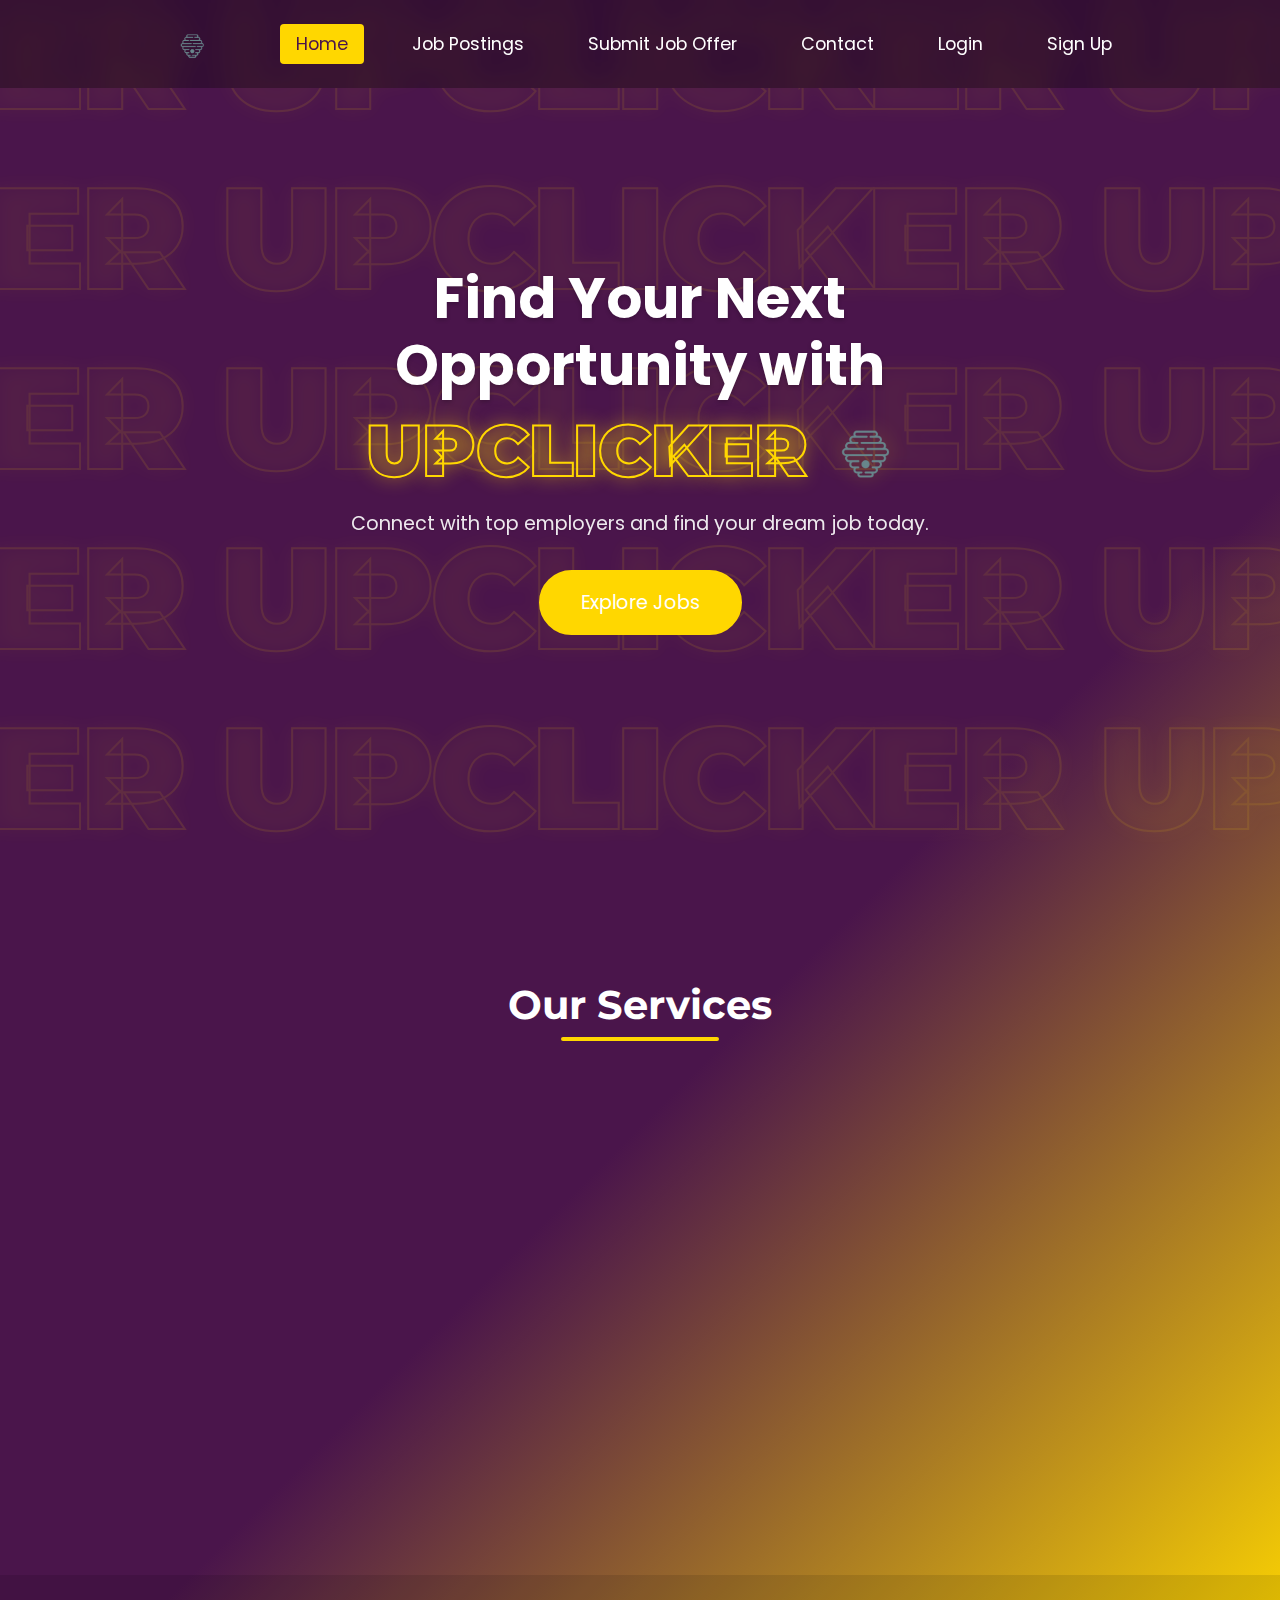
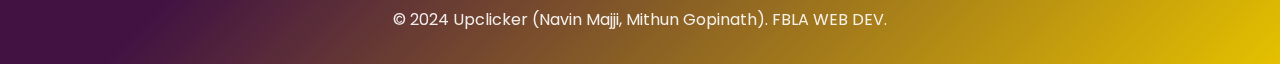
<file: FBLA/index.html>
<!DOCTYPE html>
<html lang="en">
<head>
    <meta charset="UTF-8">
    <meta name="viewport" content="width=device-width, initial-scale=1.0">
    <title>Home - Upclicker</title>
    <link rel="stylesheet" href="styles.css">
</head>
<body>
    <!-- Navigation Bar -->
    <div class="navbar">
        <ul>
            <li class="logo">
                <a href="about.html">
                    <img src="logo.png" alt="Company Logo" class="navbar-logo">
                </a>
            </li>
            <li><a href="index.html" class="active">Home</a></li>
            <li><a href="postings.html">Job Postings</a></li>
            <li><a href="employer.html">Submit Job Offer</a></li>
            <li><a href="contact.html">Contact</a></li>
            <li id="adminLink" style="display:none;"><a href="admin.html">Admin Panel</a></li>
            <li id="loginLink"><a href="#" onclick="openModal('loginModal')">Login</a></li>
            <li id="signupLink"><a href="#" onclick="openModal('signupModal')">Sign Up</a></li>
            <li id="logoutLink" style="display:none;"><a href="#" onclick="logout()">Logout</a></li>
        </ul>
    </div>

    <!-- Hero Section -->
    <section class="hero">
        <div class="repeating-text row1">
            UPCLICKER UPCLICKER UPCLICKER UPCLICKER UPCLICKER UPCLICKER UPCLICKER UPCLICKER UPCLICKER UPCLICKER UPCLICKER UPCLICKER UPCLICKER UPCLICKER UPCLICKER
        </div>
        <div class="repeating-text row2">
            UPCLICKER UPCLICKER UPCLICKER UPCLICKER UPCLICKER UPCLICKER UPCLICKER UPCLICKER UPCLICKER UPCLICKER UPCLICKER UPCLICKER UPCLICKER UPCLICKER UPCLICKER
        </div>
        <div class="repeating-text row3">
            UPCLICKER UPCLICKER UPCLICKER UPCLICKER UPCLICKER UPCLICKER UPCLICKER UPCLICKER UPCLICKER UPCLICKER UPCLICKER UPCLICKER UPCLICKER UPCLICKER UPCLICKER
        </div>
        <div class="repeating-text row4">
            UPCLICKER UPCLICKER UPCLICKER UPCLICKER UPCLICKER UPCLICKER UPCLICKER UPCLICKER UPCLICKER UPCLICKER UPCLICKER UPCLICKER UPCLICKER UPCLICKER UPCLICKER
        </div>
        <div class="repeating-text row5">
            UPCLICKER UPCLICKER UPCLICKER UPCLICKER UPCLICKER UPCLICKER UPCLICKER UPCLICKER UPCLICKER UPCLICKER UPCLICKER UPCLICKER UPCLICKER UPCLICKER UPCLICKER
        </div>
        <div class="hero-content">
            <h1>Find Your Next Opportunity with<br>
                <span class="brand-name">Upclicker<img src="logo.png" class="hero-logo" alt="Upclicker Logo"></span>
            </h1>
            <p>Connect with top employers and find your dream job today.</p>
            <a href="postings.html" class="cta-button">Explore Jobs</a>
        </div>
    </section>

    <!-- Services Section -->
    <section class="services">
        <h2>Our Services</h2>
        <div class="service-box">
            <h3>For Employers</h3>
            <p>Submit job postings, review applicants, and find the right talent for your needs.</p>
        </div>
        <div class="service-box">
            <h3>For Students</h3>
            <p>Discover internships, full-time positions, and exclusive opportunities to launch your career in school!</p>
        </div>
    </section>

    <!-- Login Modal -->
    <div id="loginModal" class="modal">
        <div class="modal-content">
            <span class="close" onclick="closeModal('loginModal')">&times;</span>
            <h2>Login</h2>
            <form id="loginForm" onsubmit="handleLogin(event)">
                <div class="form-group">
                    <input type="email" id="loginEmail" placeholder="Email" required>
                </div>
                <div class="form-group">
                    <input type="password" id="loginPassword" placeholder="Password" required>
                </div>
                <button type="submit" class="cta-button">Login</button>
                <p class="form-footer">Don't have an account? <a href="#" onclick="switchModal('loginModal', 'signupModal')">Sign Up</a></p>
            </form>
        </div>
    </div>

    <!-- Signup Modal -->
    <div id="signupModal" class="modal">
        <div class="modal-content">
            <span class="close" onclick="closeModal('signupModal')">&times;</span>
            <h2>Sign Up</h2>
            <form id="signupForm" onsubmit="handleSignup(event)">
                <div class="form-group">
                    <input type="text" id="signupName" placeholder="Full Name" required>
                </div>
                <div class="form-group">
                    <input type="email" id="signupEmail" placeholder="Email" required>
                </div>
                <div class="form-group">
                    <input type="password" id="signupPassword" placeholder="Password" required>
                </div>
                <div class="form-group">
                    <input type="password" id="signupConfirmPassword" placeholder="Confirm Password" required>
                </div>
                <div class="form-group">
                    <select id="signupRole" required>
                        <option value="">Select Role</option>
                        <option value="user">Job Seeker</option>
                        <option value="admin">Admin</option>
                    </select>
                </div>
                <button type="submit" class="cta-button">Sign Up</button>
                <p class="form-footer">Already have an account? <a href="#" onclick="switchModal('signupModal', 'loginModal')">Login</a></p>
            </form>
        </div>
    </div>

    <!-- Footer -->
    <footer>
        <p>&copy; 2024 Upclicker (Navin Majji, Mithun Gopinath). FBLA WEB DEV.</p>
    </footer>

    <script>
        function updateNavigation() {
            const currentUser = JSON.parse(localStorage.getItem('currentUser'));
            const adminLink = document.getElementById('adminLink');
            const loginLink = document.getElementById('loginLink');
            const signupLink = document.getElementById('signupLink');
            const logoutLink = document.getElementById('logoutLink');

            if (currentUser) {
                loginLink.style.display = 'none';
                signupLink.style.display = 'none';
                logoutLink.style.display = 'inline';
                adminLink.style.display = currentUser.role === 'admin' ? 'inline' : 'none';
            } else {
                loginLink.style.display = 'inline';
                signupLink.style.display = 'inline';
                logoutLink.style.display = 'none';
                adminLink.style.display = 'none';
            }
        }

        // Initialize page
        document.addEventListener('DOMContentLoaded', () => {
            updateNavigation();
            
            // Add click handlers for closing modals
            const modals = document.querySelectorAll('.modal');
            modals.forEach(modal => {
                modal.addEventListener('click', (e) => {
                    if (e.target === modal) {
                        closeModal(modal.id);
                    }
                });
            });
        });
    </script>

    <script src="js/nav.js"></script>
    <script src="js/fade-in.js"></script>
    <script src="js/auth.js"></script>
</body>
</html>
</file>
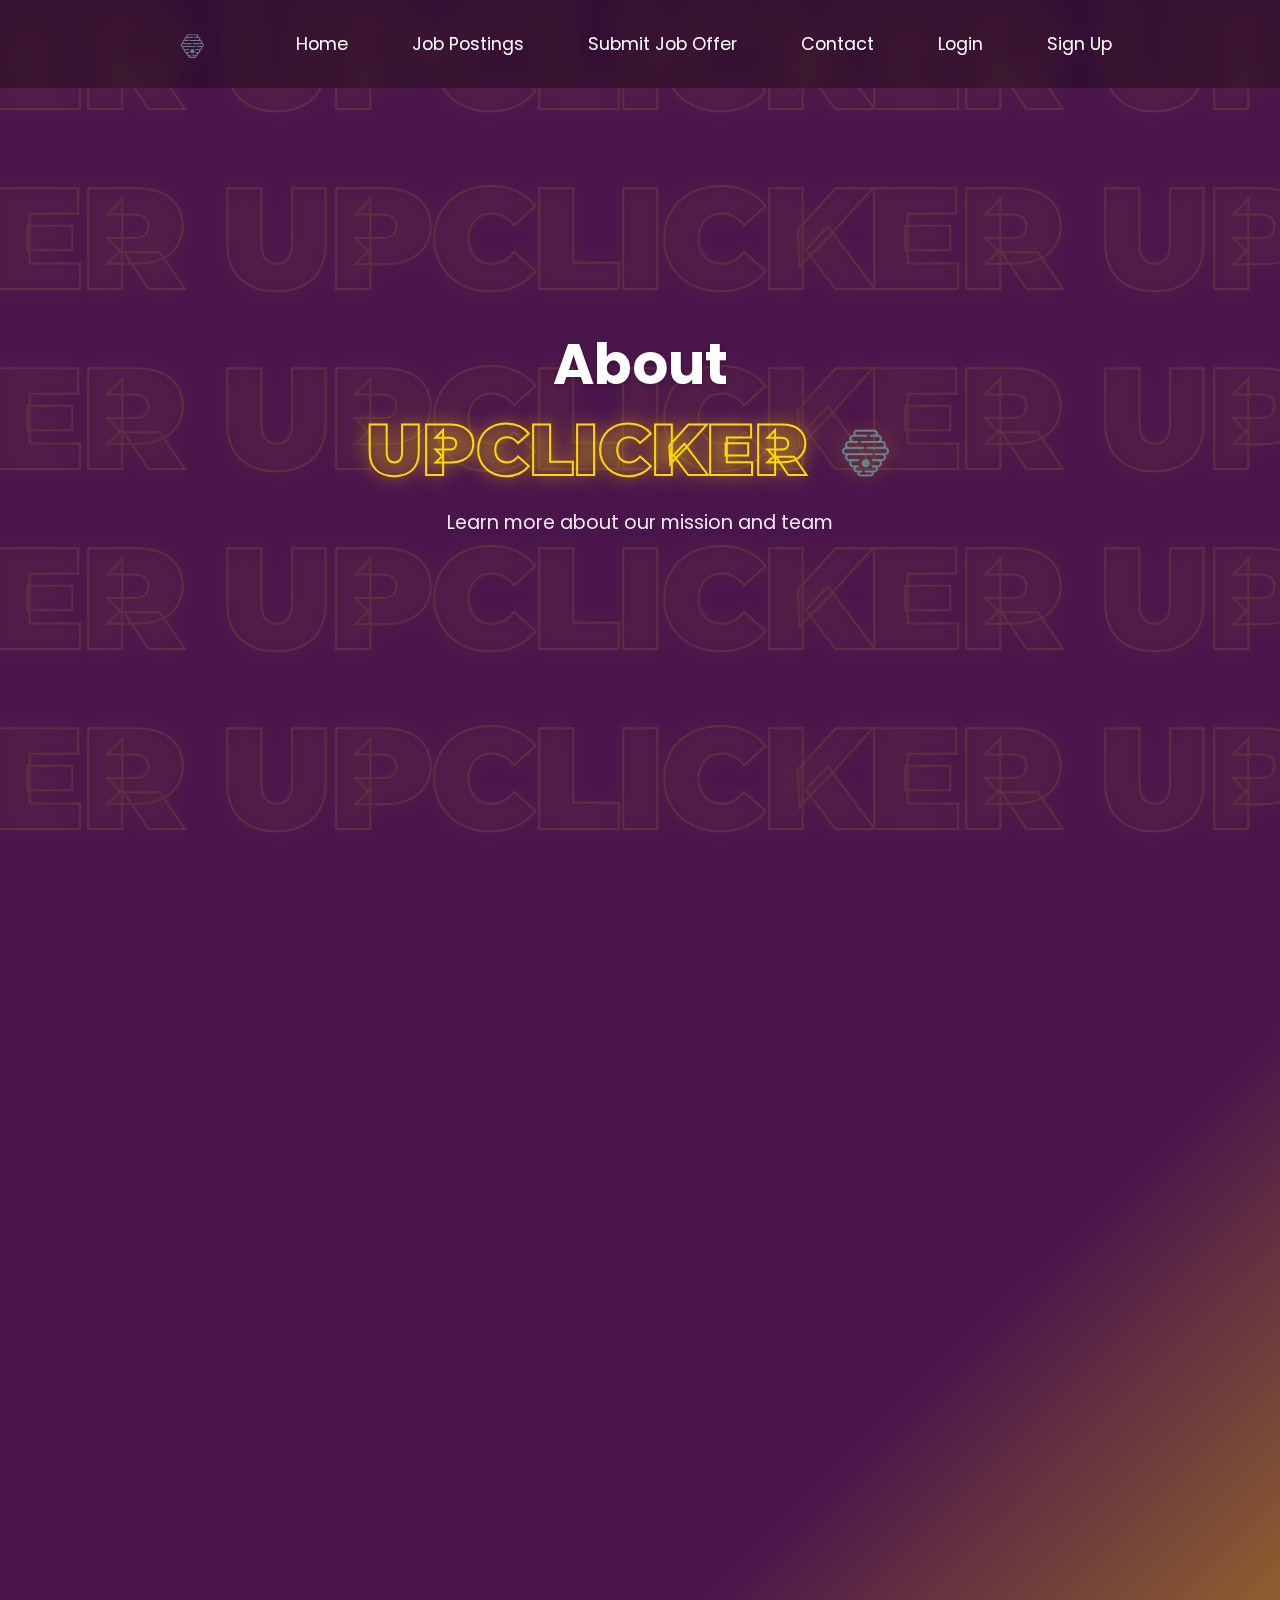
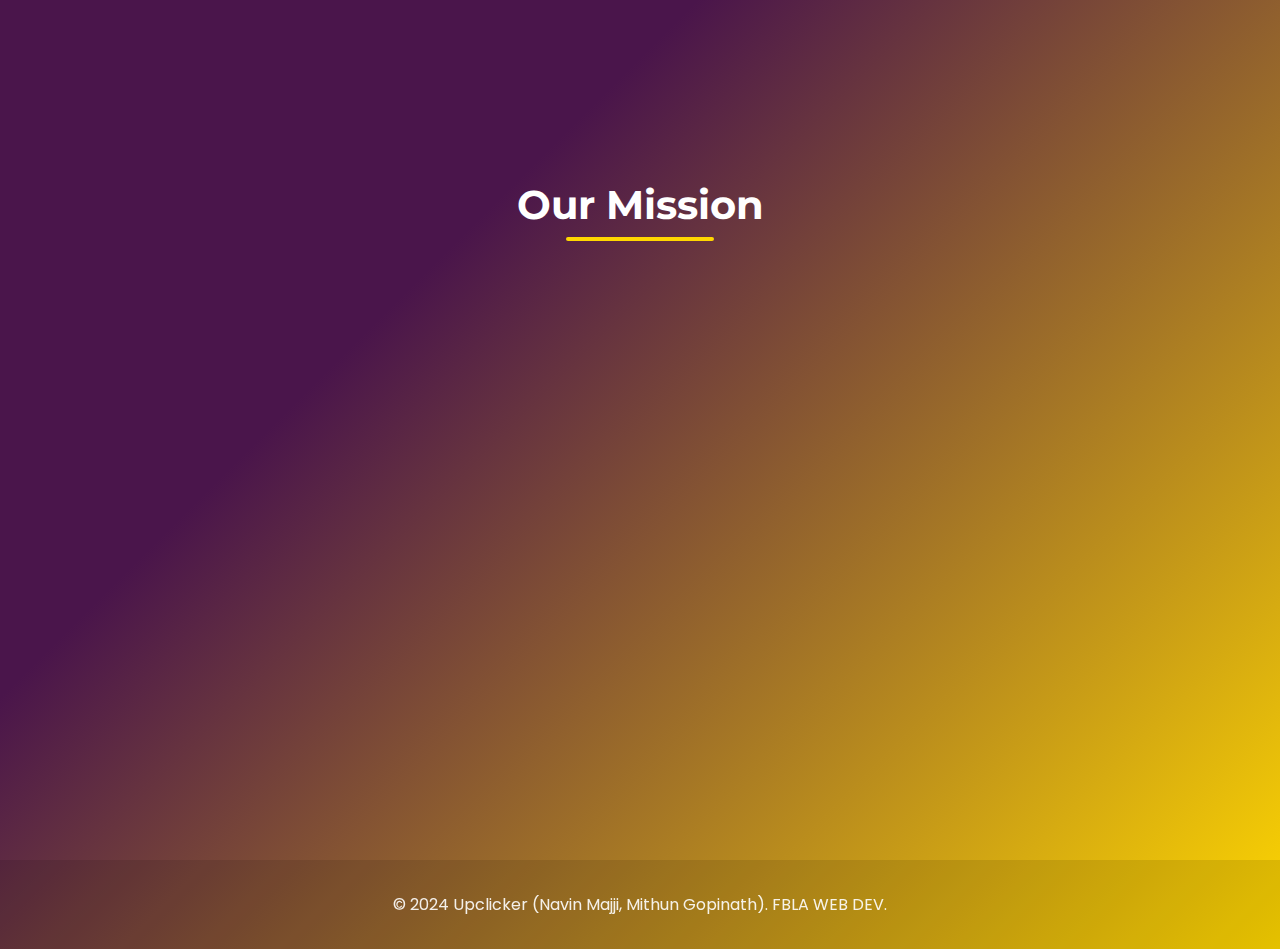
<file: FBLA/about.html>
<!DOCTYPE html>
<html lang="en">
<head>
    <meta charset="UTF-8">
    <meta name="viewport" content="width=device-width, initial-scale=1.0">
    <title>About Us - Upclicker</title>
    <link rel="stylesheet" href="styles.css">
</head>
<body>
    <!-- Navigation Bar -->
    <div class="navbar">
        <ul>
            <li class="logo">
                <a href="about.html">
                    <img src="logo.png" alt="Company Logo" class="navbar-logo">
                </a>
            </li>
            <li><a href="index.html">Home</a></li>
            <li><a href="postings.html">Job Postings</a></li>
            <li><a href="employer.html">Submit Job Offer</a></li>
            <li><a href="contact.html">Contact</a></li>
            <li id="adminLink" style="display:none;"><a href="admin.html">Admin Panel</a></li>
            <li id="loginLink"><a href="#" onclick="openModal('loginModal')">Login</a></li>
            <li id="signupLink"><a href="#" onclick="openModal('signupModal')">Sign Up</a></li>
            <li id="logoutLink" style="display:none;"><a href="#" onclick="logout()">Logout</a></li>
        </ul>
    </div>

    <!-- Hero Section -->
    <section class="hero">
        <div class="repeating-text row1">
            UPCLICKER UPCLICKER UPCLICKER UPCLICKER UPCLICKER UPCLICKER UPCLICKER UPCLICKER UPCLICKER UPCLICKER UPCLICKER UPCLICKER UPCLICKER UPCLICKER UPCLICKER
        </div>
        <div class="repeating-text row2">
            UPCLICKER UPCLICKER UPCLICKER UPCLICKER UPCLICKER UPCLICKER UPCLICKER UPCLICKER UPCLICKER UPCLICKER UPCLICKER UPCLICKER UPCLICKER UPCLICKER UPCLICKER
        </div>
        <div class="repeating-text row3">
            UPCLICKER UPCLICKER UPCLICKER UPCLICKER UPCLICKER UPCLICKER UPCLICKER UPCLICKER UPCLICKER UPCLICKER UPCLICKER UPCLICKER UPCLICKER UPCLICKER UPCLICKER
        </div>
        <div class="repeating-text row4">
            UPCLICKER UPCLICKER UPCLICKER UPCLICKER UPCLICKER UPCLICKER UPCLICKER UPCLICKER UPCLICKER UPCLICKER UPCLICKER UPCLICKER UPCLICKER UPCLICKER UPCLICKER
        </div>
        <div class="repeating-text row5">
            UPCLICKER UPCLICKER UPCLICKER UPCLICKER UPCLICKER UPCLICKER UPCLICKER UPCLICKER UPCLICKER UPCLICKER UPCLICKER UPCLICKER UPCLICKER UPCLICKER UPCLICKER
        </div>
        <div class="hero-content">
            <h1>About <br><span class="brand-name">Upclicker<img src="logo.png" class="hero-logo" alt="Upclicker Logo"></span></h1>
            <p>Learn more about our mission and team</p>
        </div>
    </section>

    <!-- Team Section -->
    <section class="about">
        <h2>Our Team</h2>
        <div class="team-grid">
            <div class="team-member">
                <img src="navin.jpg" alt="Navin Majji" class="team-photo">
                <h3>Navin Majji</h3>
                <p>Co-Founder & Lead Developer</p>
                <p>Passionate about creating innovative solutions for career development.</p>
            </div>
            <div class="team-member">
                <img src="mithunfr.jpg" alt="Mithun Gopinath" class="team-photo">
                <h3>Mithun Gopinath</h3>
                <p>Co-Founder & Design Lead</p>
                <p>Dedicated to creating seamless user experiences and beautiful interfaces.</p>
            </div>
        </div>
    </section>

    <!-- Mission Section -->
    <section class="services">
        <h2>Our Mission</h2>
        <div class="service-box">
            <h3>Connecting Talent with Opportunity</h3>
            <p>At Upclicker, we believe in bridging the gap between talented students and exceptional career opportunities. Our platform is designed to make job searching and recruitment processes more efficient and accessible for both students and employers.</p>
        </div>
        <div class="service-box">
            <h3>Innovation in Career Development</h3>
            <p>We're committed to leveraging technology to create meaningful connections in the job market, focusing on quality matches between candidates and employers.</p>
        </div>
    </section>

    <!-- Login Modal -->
    <div id="loginModal" class="modal">
        <div class="modal-content">
            <span class="close" onclick="closeModal('loginModal')">&times;</span>
            <h2>Login</h2>
            <form id="loginForm" onsubmit="handleLogin(event)">
                <div class="form-group">
                    <input type="email" id="loginEmail" placeholder="Email" required>
                </div>
                <div class="form-group">
                    <input type="password" id="loginPassword" placeholder="Password" required>
                </div>
                <button type="submit" class="cta-button">Login</button>
                <p class="form-footer">Don't have an account? <a href="#" onclick="switchModal('loginModal', 'signupModal')">Sign Up</a></p>
            </form>
        </div>
    </div>

    <!-- Signup Modal -->
    <div id="signupModal" class="modal">
        <div class="modal-content">
            <span class="close" onclick="closeModal('signupModal')">&times;</span>
            <h2>Sign Up</h2>
            <form id="signupForm" onsubmit="handleSignup(event)">
                <div class="form-group">
                    <input type="text" id="signupName" placeholder="Full Name" required>
                </div>
                <div class="form-group">
                    <input type="email" id="signupEmail" placeholder="Email" required>
                </div>
                <div class="form-group">
                    <input type="password" id="signupPassword" placeholder="Password" required>
                </div>
                <div class="form-group">
                    <input type="password" id="signupConfirmPassword" placeholder="Confirm Password" required>
                </div>
                <button type="submit" class="cta-button">Sign Up</button>
                <p class="form-footer">Already have an account? <a href="#" onclick="switchModal('signupModal', 'loginModal')">Login</a></p>
            </form>
        </div>
    </div>

    <!-- Footer -->
    <footer>
        <p>&copy; 2024 Upclicker (Navin Majji, Mithun Gopinath). FBLA WEB DEV.</p>
    </footer>

    <script src="js/nav.js"></script>
    <script src="js/auth.js"></script>
    <script src="js/fade-in.js"></script>
</body>
</html>
</file>
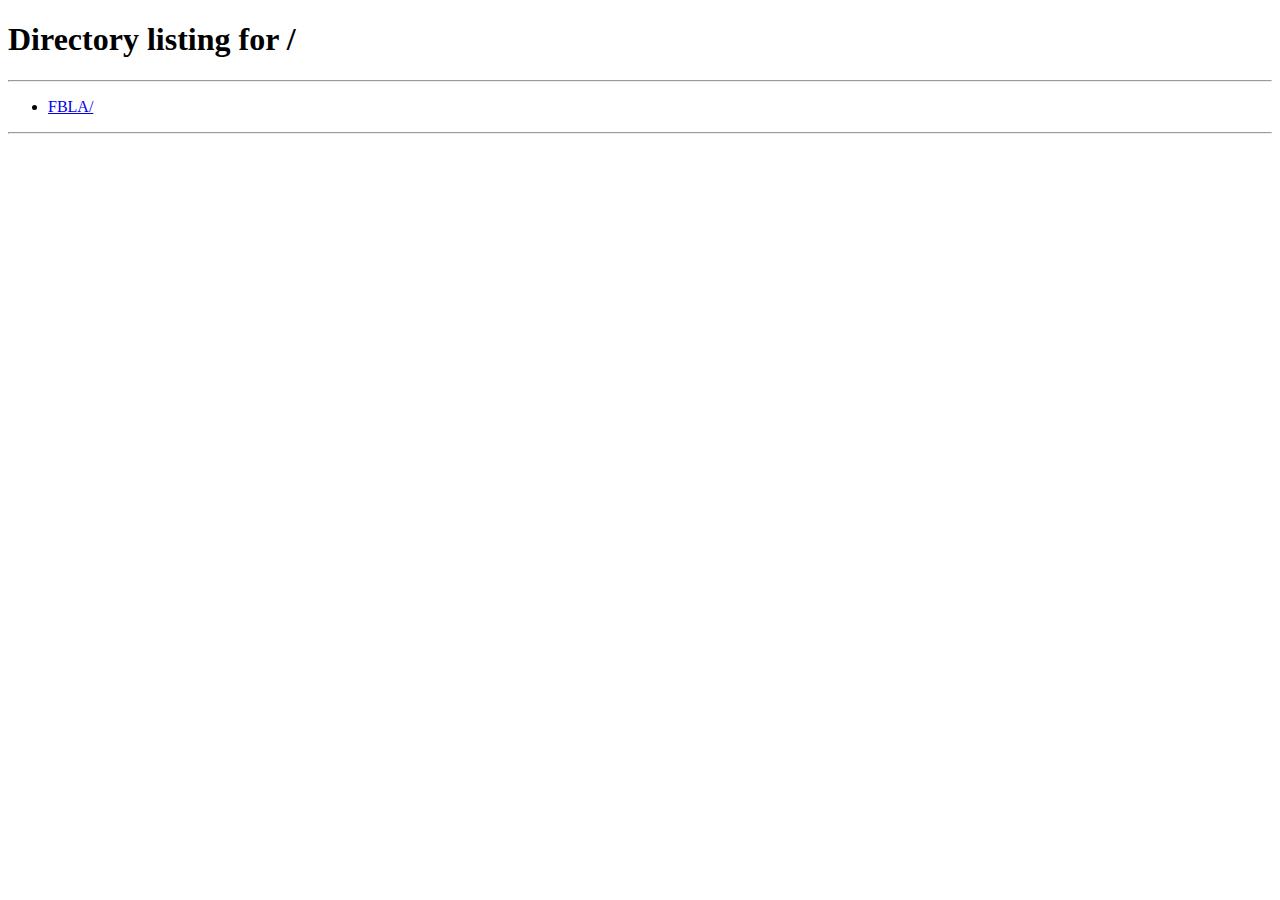
<file: FBLA/admin.html>
<!DOCTYPE html>
<html lang="en">
<head>
    <meta charset="UTF-8">
    <meta name="viewport" content="width=device-width, initial-scale=1.0">
    <title>Admin Panel - Upclicker</title>
    <link rel="stylesheet" href="styles.css">
    <style>
        .admin-panel {
            padding: 8rem 2rem 2rem;
            max-width: 1200px;
            margin: 0 auto;
        }

        .admin-tabs {
            display: flex;
            justify-content: center;
            gap: 1rem;
            margin: 2rem 0;
            flex-wrap: wrap;
            padding: 0 1rem;
        }

        .tab-button {
            padding: 0.8rem 1.5rem;
            background: transparent;
            border: 2px solid var(--gold-primary);
            color: var(--white);
            border-radius: 8px;
            cursor: pointer;
            font-family: 'Poppins', sans-serif;
            transition: all 0.3s ease;
            white-space: nowrap;
        }

        .tab-button:hover,
        .tab-button.active {
            background: var(--gold-primary);
            color: var(--purple-primary);
        }

        .tab-content {
            display: none;
            animation: fadeIn 0.3s ease;
        }

        .tab-content.active {
            display: block;
        }

        .search-bar {
            width: 100%;
            padding: 0.8rem;
            margin-bottom: 1rem;
            background: rgba(255, 255, 255, 0.1);
            border: 2px solid rgba(255, 255, 255, 0.2);
            border-radius: 8px;
            color: var(--white);
        }

        .search-bar::placeholder {
            color: rgba(255, 255, 255, 0.6);
        }

        .status-select {
            width: 200px;
            padding: 0.8rem;
            margin-bottom: 1rem;
            background: rgba(255, 255, 255, 0.1);
            border: 2px solid rgba(255, 255, 255, 0.2);
            border-radius: 8px;
            color: var(--white);
        }

        .user-card {
            background: rgba(255, 255, 255, 0.1);
            border: 2px solid var(--gold-primary);
            border-radius: 15px;
            padding: 1.5rem;
            margin-bottom: 1rem;
        }

        .user-card h3 {
            color: var(--gold-primary);
            margin-bottom: 0.5rem;
            font-family: 'Montserrat', sans-serif;
        }

        .no-content {
            text-align: center;
            padding: 2rem;
            color: var(--white);
            background: rgba(255, 255, 255, 0.1);
            border: 2px solid var(--gold-primary);
            border-radius: 15px;
        }

        .job-card, .application-card {
            background: rgba(255, 255, 255, 0.1);
            padding: 1.5rem;
            border-radius: 15px;
            border: 2px solid var(--gold-primary);
            margin-bottom: 1.5rem;
            backdrop-filter: blur(10px);
            text-align: left;
        }

        .job-card h3, .application-card h3 {
            color: var(--gold-primary);
            margin-bottom: 1rem;
            font-family: 'Montserrat', sans-serif;
        }

        .admin-actions {
            display: flex;
            gap: 1rem;
            margin-top: 1.5rem;
            justify-content: flex-end;
        }

        .approve-btn, .delete-btn {
            padding: 0.6rem 1.2rem;
            border: none;
            border-radius: 8px;
            cursor: pointer;
            font-weight: 600;
            font-family: 'Poppins', sans-serif;
            transition: all 0.3s ease;
        }

        .approve-btn {
            background: var(--gold-primary);
            color: var(--purple-primary);
        }

        .delete-btn {
            background: #dc3545;
            color: white;
        }

        .approve-btn:hover, .delete-btn:hover {
            transform: translateY(-2px);
            box-shadow: 0 4px 10px rgba(0, 0, 0, 0.2);
        }

        .stats-container {
            display: grid;
            grid-template-columns: repeat(auto-fit, minmax(250px, 1fr));
            gap: 1.5rem;
            margin-bottom: 2rem;
            padding: 1rem;
        }

        .stat-card {
            background: rgba(255, 255, 255, 0.1);
            border: 2px solid var(--gold-primary);
            border-radius: 15px;
            padding: 2rem;
            text-align: center;
            box-shadow: 0 4px 15px rgba(0, 0, 0, 0.2);
            backdrop-filter: blur(10px);
            transition: transform 0.3s ease;
            min-height: 200px;
            display: flex;
            flex-direction: column;
            justify-content: center;
            align-items: center;
        }

        .stat-card:hover {
            transform: translateY(-5px);
        }

        .stat-card h3 {
            color: var(--gold-primary);
            font-size: 1.1rem;
            margin-bottom: 1rem;
            font-family: 'Montserrat', sans-serif;
        }

        .stat-card .number {
            font-size: 2.5rem;
            font-weight: bold;
            color: var(--white);
            margin: 0.5rem 0;
            font-family: 'Poppins', sans-serif;
        }

        @keyframes fadeIn {
            from { opacity: 0; transform: translateY(10px); }
            to { opacity: 1; transform: translateY(0); }
        }

        @media (min-width: 1200px) {
            .stats-container {
                grid-template-columns: repeat(4, 1fr);
            }
        }

        @media (max-width: 1199px) {
            .stats-container {
                grid-template-columns: repeat(2, 1fr);
            }
        }

        @media (max-width: 600px) {
            .stats-container {
                grid-template-columns: 1fr;
            }
            .admin-panel {
                padding: 6rem 1rem 1rem;
            }
        }
    </style>
</head>
<body>
    <!-- Navigation Bar -->
    <div class="navbar">
        <ul>
            <li class="logo">
                <a href="about.html">
                    <img src="logo.png" alt="Company Logo" class="navbar-logo">
                </a>
            </li>
            <li><a href="index.html">Home</a></li>
            <li><a href="postings.html">Job Postings</a></li>
            <li><a href="employer.html">Submit Job Offer</a></li>
            <li><a href="contact.html">Contact</a></li>
            <li id="adminLink"><a href="admin.html" class="active">Admin Panel</a></li>
            <li id="loginLink"><a href="#" onclick="openModal('loginModal')">Login</a></li>
            <li id="signupLink"><a href="#" onclick="openModal('signupModal')">Sign Up</a></li>
            <li id="logoutLink" style="display:none;"><a href="#" onclick="logout()">Logout</a></li>
        </ul>
    </div>

    <!-- Admin Panel Section -->
    <section class="admin-panel">
        <!-- Stats Container -->
        <div class="stats-container">
            <div class="stat-card">
                <h3>Total Jobs</h3>
                <div class="number" id="totalJobs">0</div>
            </div>
            <div class="stat-card">
                <h3>Pending Jobs</h3>
                <div class="number" id="pendingJobs">0</div>
            </div>
            <div class="stat-card">
                <h3>Total Applications</h3>
                <div class="number" id="totalApplications">0</div>
            </div>
            <div class="stat-card">
                <h3>Active Users</h3>
                <div class="number" id="activeUsers">0</div>
            </div>
        </div>

        <h1>Admin Dashboard</h1>
        
        <!-- Tabs -->
        <div class="admin-tabs">
            <button class="tab-button active" onclick="showTab('jobsTab')">Job Postings</button>
            <button class="tab-button" onclick="showTab('applicationsTab')">Applications</button>
            <button class="tab-button" onclick="showTab('usersTab')">Users</button>
        </div>

        <!-- Jobs Tab -->
        <div id="jobsTab" class="tab-content active">
            <input type="text" class="search-bar" placeholder="Search jobs...">
            <select class="status-select">
                <option value="All Status">All Status</option>
                <option value="pending">Pending</option>
                <option value="approved">Approved</option>
            </select>
            <div id="jobsList">
                <div class="no-content">No job postings available.</div>
            </div>
        </div>

        <!-- Applications Tab -->
        <div id="applicationsTab" class="tab-content">
            <input type="text" class="search-bar" placeholder="Search applications...">
            <div id="applicationsList">
                <div class="no-content">No applications submitted yet.</div>
            </div>
        </div>

        <!-- Users Tab -->
        <div id="usersTab" class="tab-content">
            <input type="text" class="search-bar" placeholder="Search users...">
            <div id="usersList">
                <!-- Users will be populated here -->
            </div>
        </div>
    </section>

    <!-- Footer -->
    <footer>
        <p>&copy; 2024 Upclicker (Navin Majji, Mithun Gopinath). FBLA WEB DEV.</p>
    </footer>

    <script src="js/nav.js"></script>
    <script src="js/auth.js"></script>
    <script>
        // Check if user is admin
        window.onload = function() {
            const currentUser = JSON.parse(localStorage.getItem('currentUser'));
            if (!currentUser || currentUser.role !== 'admin') {
                window.location.href = '/';
                return;
            }
            updateNavigation();
            loadDashboard();
        }

        function loadDashboard() {
            updateStats();
            loadJobs();
            loadApplications();
            loadUsers();
        }

        function updateStats() {
            const jobs = JSON.parse(localStorage.getItem('jobs')) || [];
            const users = JSON.parse(localStorage.getItem('users')) || [];
            const applications = users.reduce((total, user) => total + (user.applications?.length || 0), 0);

            document.getElementById('totalJobs').textContent = jobs.length;
            document.getElementById('pendingJobs').textContent = jobs.filter(job => !job.approved).length;
            document.getElementById('totalApplications').textContent = applications;
            document.getElementById('activeUsers').textContent = users.length;
        }

        function showTab(tabId) {
            // Hide all tabs
            document.querySelectorAll('.tab-content').forEach(tab => {
                tab.classList.remove('active');
            });
            
            // Remove active class from all buttons
            document.querySelectorAll('.tab-button').forEach(button => {
                button.classList.remove('active');
            });
            
            // Show selected tab
            document.getElementById(tabId).classList.add('active');
            
            // Add active class to clicked button
            const button = document.querySelector(`[onclick="showTab('${tabId}')"]`);
            button.classList.add('active');

            // Load content based on tab
            if (tabId === 'usersTab') {
                loadUsers();
            }
        }

        function loadUsers() {
            const usersList = document.getElementById('usersList');
            const users = JSON.parse(localStorage.getItem('users')) || [];
            
            if (users.length === 0) {
                usersList.innerHTML = '<div class="no-content">No users found.</div>';
                return;
            }

            usersList.innerHTML = users.map(user => `
                <div class="user-card">
                    <h3>${user.name || 'undefined'}</h3>
                    <p>Email: ${user.email}</p>
                    <p>Role: ${user.role}</p>
                    <p>Applications: ${user.applications?.length || 0}</p>
                </div>
            `).join('');
        }

        function loadJobs() {
            const jobListings = document.getElementById('jobsList');
            jobListings.innerHTML = '';

            const jobs = JSON.parse(localStorage.getItem('jobs')) || [];

            if (jobs.length === 0) {
                jobListings.innerHTML = '<div class="no-content">No job postings available.</div>';
                return;
            }

            jobs.forEach(job => {
                const jobElement = document.createElement('div');
                jobElement.className = 'job-card';
                jobElement.innerHTML = `
                    <h3>${job.title}</h3>
                    <div class="company">${job.company}</div>
                    <div class="location">Location: ${job.location}</div>
                    <div class="description">${job.description}</div>
                    <div class="salary">Salary: ${job.salary}</div>
                    <div class="status">Status: ${job.approved ? 'Approved' : 'Pending'}</div>
                    <div class="admin-actions">
                        ${!job.approved ? 
                            `<button onclick="approveJob('${job.id}')" class="approve-btn">Approve</button>` : 
                            ''
                        }
                        <button onclick="deleteJob('${job.id}')" class="delete-btn">Delete</button>
                    </div>
                `;
                jobListings.appendChild(jobElement);
            });
        }

        function loadApplications() {
            const applicationsList = document.getElementById('applicationsList');
            applicationsList.innerHTML = '';

            const users = JSON.parse(localStorage.getItem('users')) || [];
            const applications = [];

            users.forEach(user => {
                if (user.applications) {
                    user.applications.forEach(app => {
                        applications.push({
                            ...app,
                            userName: user.name,
                            userEmail: user.email
                        });
                    });
                }
            });

            if (applications.length === 0) {
                applicationsList.innerHTML = '<div class="no-content">No applications submitted yet.</div>';
                return;
            }

            applications.forEach(app => {
                const jobs = JSON.parse(localStorage.getItem('jobs')) || [];
                const job = jobs.find(j => j.id === app.jobId);
                if (!job) return;

                const appElement = document.createElement('div');
                appElement.className = 'application-card';
                appElement.innerHTML = `
                    <h3>${job.title}</h3>
                    <p><strong>Applicant:</strong> ${app.userName}</p>
                    <p><strong>Email:</strong> ${app.userEmail}</p>
                    <p><strong>Status:</strong> ${app.status}</p>
                    <p><strong>Applied:</strong> ${new Date(app.date).toLocaleDateString()}</p>
                    <div class="admin-actions">
                        <button onclick="updateApplicationStatus('${app.jobId}', '${app.userEmail}', 'approved')" 
                                class="approve-btn">Approve</button>
                        <button onclick="updateApplicationStatus('${app.jobId}', '${app.userEmail}', 'rejected')" 
                                class="delete-btn">Reject</button>
                    </div>
                `;
                applicationsList.appendChild(appElement);
            });
        }

        function approveJob(jobId) {
            let jobs = JSON.parse(localStorage.getItem('jobs')) || [];
            jobs = jobs.map(job => {
                if (job.id === jobId) {
                    return { ...job, approved: true };
                }
                return job;
            });
            localStorage.setItem('jobs', JSON.stringify(jobs));
            loadDashboard();
        }

        function deleteJob(jobId) {
            if (confirm('Are you sure you want to delete this job posting?')) {
                let jobs = JSON.parse(localStorage.getItem('jobs')) || [];
                jobs = jobs.filter(job => job.id !== jobId);
                localStorage.setItem('jobs', JSON.stringify(jobs));
                loadDashboard();
            }
        }

        function updateApplicationStatus(jobId, userEmail, status) {
            const users = JSON.parse(localStorage.getItem('users')) || [];
            const userIndex = users.findIndex(u => u.email === userEmail);
            
            if (userIndex !== -1) {
                const appIndex = users[userIndex].applications.findIndex(a => a.jobId === jobId);
                if (appIndex !== -1) {
                    users[userIndex].applications[appIndex].status = status;
                    localStorage.setItem('users', JSON.stringify(users));
                    loadDashboard();
                }
            }
        }

        // Add search functionality
        document.querySelectorAll('.search-bar').forEach(searchBar => {
            searchBar.addEventListener('input', (e) => {
                const searchTerm = e.target.value.toLowerCase();
                const tabContent = e.target.closest('.tab-content');
                const items = tabContent.querySelectorAll('.user-card, .job-card, .application-card');
                
                items.forEach(item => {
                    const text = item.textContent.toLowerCase();
                    item.style.display = text.includes(searchTerm) ? 'block' : 'none';
                });
            });
        });

        // Initial load
        loadUsers();
    </script>
</body>
</html>
</file>
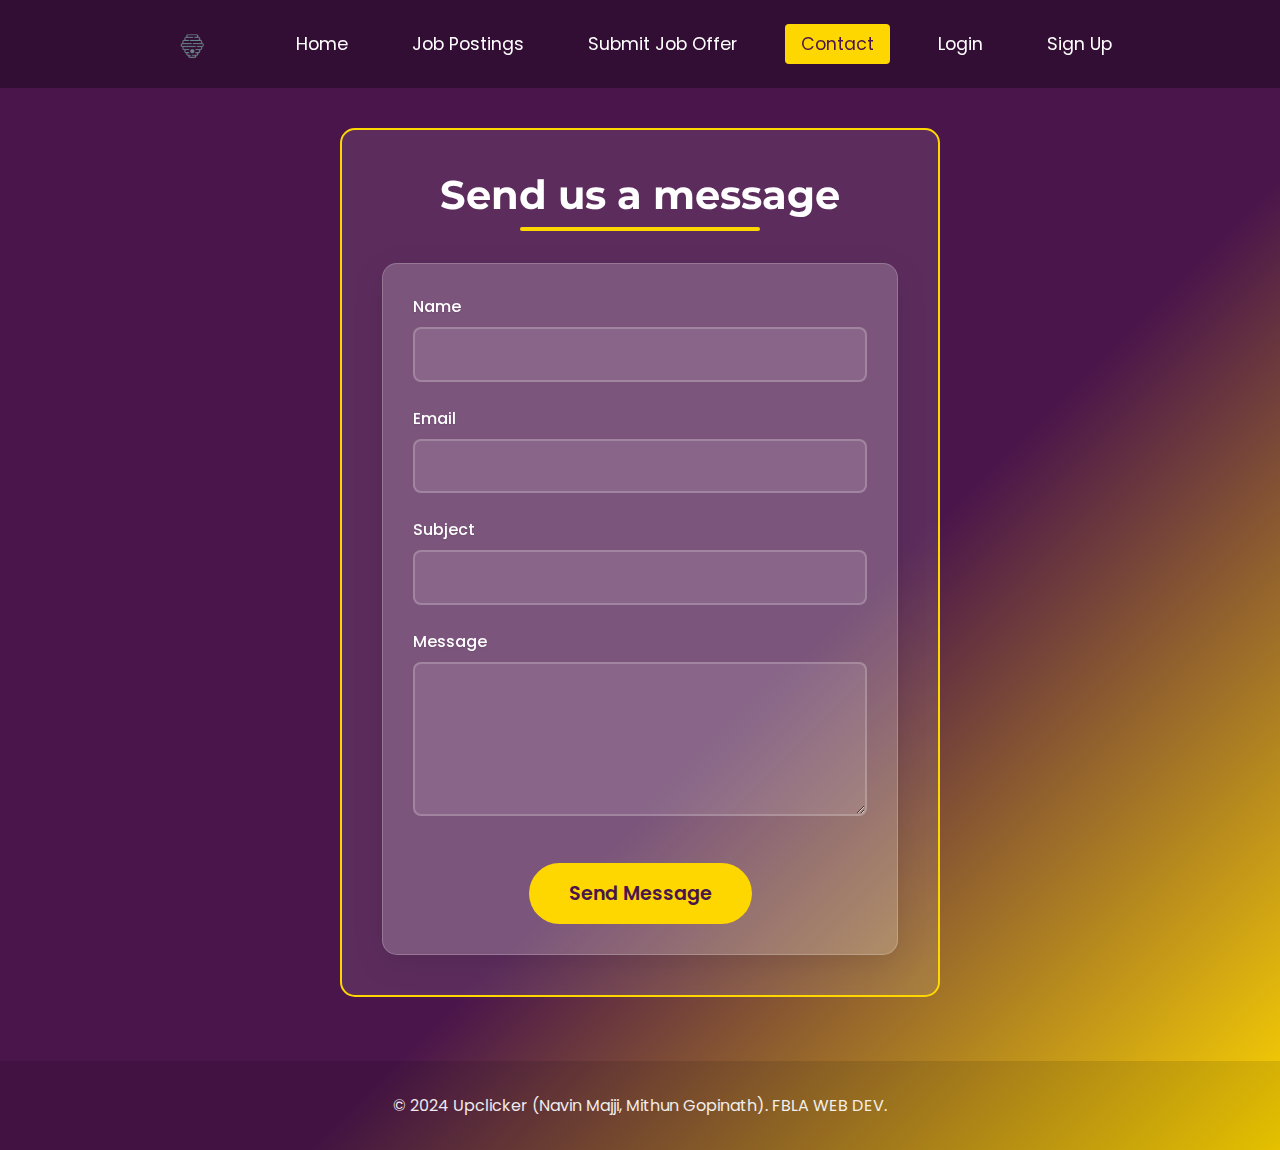
<file: FBLA/contact.html>
<!DOCTYPE html>
<html lang="en">
<head>
    <meta charset="UTF-8">
    <meta name="viewport" content="width=device-width, initial-scale=1.0">
    <title>Contact - Upclicker</title>
    <link rel="stylesheet" href="styles.css">
    <style>
        .contact-form {
            padding: 8rem 2rem 4rem;
            min-height: calc(100vh - 70px);
            display: flex;
            justify-content: center;
            align-items: center;
        }

        .form-container {
            background: rgba(255, 255, 255, 0.1);
            backdrop-filter: blur(10px);
            border: 2px solid var(--gold-primary);
            border-radius: 15px;
            padding: 2.5rem;
            width: 100%;
            max-width: 600px;
            text-align: center;
            margin: 0 auto;
        }

        .form-container h2 {
            color: var(--white);
            font-size: 2.5rem;
            margin-bottom: 2rem;
            font-family: 'Montserrat', sans-serif;
        }

        .form-group {
            margin-bottom: 1.5rem;
            text-align: left;
        }

        .form-group label {
            display: block;
            margin-bottom: 0.5rem;
            color: var(--white);
            font-family: 'Poppins', sans-serif;
            font-size: 1rem;
        }

        .form-group input,
        .form-group textarea {
            width: 100%;
            padding: 0.8rem;
            border: 2px solid rgba(255, 255, 255, 0.2);
            border-radius: 8px;
            background: rgba(255, 255, 255, 0.1);
            color: var(--white);
            font-family: 'Poppins', sans-serif;
            transition: all 0.3s ease;
        }

        .form-group input:focus,
        .form-group textarea:focus {
            outline: none;
            border-color: var(--gold-primary);
            box-shadow: 0 0 0 2px rgba(255, 215, 0, 0.2);
        }

        .form-group textarea {
            resize: vertical;
            min-height: 120px;
        }

        .error-message {
            color: #ff4444;
            margin-bottom: 1rem;
            font-family: 'Poppins', sans-serif;
        }

        button[type="submit"] {
            display: inline-block;
            padding: 1rem 2.5rem;
            font-size: 1.2rem;
            color: var(--purple-primary);
            background: var(--gold-primary);
            border: none;
            border-radius: 50px;
            cursor: pointer;
            font-weight: 600;
            font-family: 'Poppins', sans-serif;
            transition: all 0.3s ease;
            margin-top: 1rem;
            text-align: center;
            width: auto;
            min-width: 200px;
        }

        button[type="submit"]:hover {
            transform: translateY(-3px);
            box-shadow: 0 5px 15px rgba(255, 215, 0, 0.3);
            background: var(--gold-light);
        }

        .success-popup {
            position: fixed;
            top: 50%;
            left: 50%;
            transform: translate(-50%, -50%);
            background: rgba(255, 255, 255, 0.95);
            padding: 2rem;
            border-radius: 15px;
            border: 2px solid var(--gold-primary);
            box-shadow: 0 5px 30px rgba(0, 0, 0, 0.2);
            z-index: 1000;
            text-align: center;
            animation: popupFadeIn 0.3s ease;
            backdrop-filter: blur(10px);
            display: none;
        }

        .success-popup h3 {
            color: var(--purple-primary);
            font-size: 1.5rem;
            margin-bottom: 1rem;
            font-family: 'Montserrat', sans-serif;
        }

        .success-popup p {
            color: var(--purple-primary);
            margin-bottom: 1.5rem;
            font-family: 'Poppins', sans-serif;
        }

        .success-popup button {
            background: var(--gold-primary);
            color: var(--purple-primary);
            border: none;
            padding: 0.8rem 1.5rem;
            border-radius: 25px;
            cursor: pointer;
            font-weight: 600;
            font-family: 'Poppins', sans-serif;
            transition: all 0.3s ease;
        }

        .success-popup button:hover {
            transform: translateY(-2px);
            box-shadow: 0 3px 10px rgba(255, 215, 0, 0.3);
            background: var(--gold-light);
        }

        .overlay {
            position: fixed;
            top: 0;
            left: 0;
            right: 0;
            bottom: 0;
            background: rgba(0, 0, 0, 0.5);
            backdrop-filter: blur(5px);
            z-index: 999;
            display: none;
        }

        @keyframes popupFadeIn {
            from {
                opacity: 0;
                transform: translate(-50%, -60%);
            }
            to {
                opacity: 1;
                transform: translate(-50%, -50%);
            }
        }

        @media (max-width: 768px) {
            .contact-form {
                padding: 6rem 1rem 2rem;
            }
            
            .form-container {
                padding: 1.5rem;
            }

            .form-container h2 {
                font-size: 2rem;
            }
        }
    </style>
</head>
<body>
    <!-- Navigation Bar -->
    <div class="navbar">
        <ul>
            <li class="logo">
                <a href="about.html">
                    <img src="logo.png" alt="Company Logo" class="navbar-logo">
                </a>
            </li>
            <li><a href="index.html">Home</a></li>
            <li><a href="postings.html">Job Postings</a></li>
            <li><a href="employer.html">Submit Job Offer</a></li>
            <li><a href="contact.html" class="active">Contact</a></li>
            <li id="adminLink" style="display:none;"><a href="admin.html">Admin Panel</a></li>
            <li id="loginLink"><a href="#" onclick="openModal('loginModal')">Login</a></li>
            <li id="signupLink"><a href="#" onclick="openModal('signupModal')">Sign Up</a></li>
            <li id="logoutLink" style="display:none;"><a href="#" onclick="logout()">Logout</a></li>
        </ul>
    </div>

    <!-- Contact Form Section -->
    <section class="contact-form">
        <div class="form-container">
            <h2>Send us a message</h2>
            <form id="contactForm" class="job-form">
                <div class="form-group">
                    <label for="name">Name</label>
                    <input type="text" id="name" name="name" required>
                </div>
                <div class="form-group">
                    <label for="email">Email</label>
                    <input type="email" id="email" name="email" required>
                </div>
                <div class="form-group">
                    <label for="subject">Subject</label>
                    <input type="text" id="subject" name="subject" required>
                </div>
                <div class="form-group">
                    <label for="message">Message</label>
                    <textarea id="message" name="message" rows="5" required></textarea>
                </div>
                <div id="contactError" class="error-message" style="display: none;"></div>
                <button type="submit">Send Message</button>
            </form>
        </div>
    </section>

    <!-- Login Modal -->
    <div id="loginModal" class="modal">
        <div class="modal-content">
            <span class="close" onclick="closeModal('loginModal')">&times;</span>
            <h2>Login</h2>
            <form id="loginForm" onsubmit="handleLogin(event)">
                <div class="form-group">
                    <input type="email" id="loginEmail" placeholder="Email" required>
                </div>
                <div class="form-group">
                    <input type="password" id="loginPassword" placeholder="Password" required>
                </div>
                <button type="submit" class="cta-button">Login</button>
                <p class="form-footer">Don't have an account? <a href="#" onclick="switchModal('loginModal', 'signupModal')">Sign Up</a></p>
            </form>
        </div>
    </div>

    <!-- Signup Modal -->
    <div id="signupModal" class="modal">
        <div class="modal-content">
            <span class="close" onclick="closeModal('signupModal')">&times;</span>
            <h2>Sign Up</h2>
            <form id="signupForm" onsubmit="handleSignup(event)">
                <div class="form-group">
                    <input type="text" id="signupName" placeholder="Full Name" required>
                </div>
                <div class="form-group">
                    <input type="email" id="signupEmail" placeholder="Email" required>
                </div>
                <div class="form-group">
                    <input type="password" id="signupPassword" placeholder="Password" required>
                </div>
                <div class="form-group">
                    <input type="password" id="signupConfirmPassword" placeholder="Confirm Password" required>
                </div>
                <button type="submit" class="cta-button">Sign Up</button>
                <p class="form-footer">Already have an account? <a href="#" onclick="switchModal('signupModal', 'loginModal')">Login</a></p>
            </form>
        </div>
    </div>

    <!-- Success Popup -->
    <div class="overlay" id="overlay"></div>
    <div class="success-popup" id="successPopup">
        <h3>Message Sent!</h3>
        <p>Thank you for contacting us. We'll get back to you soon!</p>
        <button onclick="closePopup()">OK</button>
    </div>

    <!-- Footer -->
    <footer>
        <p>&copy; 2024 Upclicker (Navin Majji, Mithun Gopinath). FBLA WEB DEV.</p>
    </footer>

    <script>
        window.onload = function() {
            const currentUser = JSON.parse(localStorage.getItem('currentUser'));
            if (currentUser && currentUser.role === 'admin') {
                document.getElementById('adminLink').style.display = 'inline';
            }
        }

        function showPopup() {
            document.getElementById('overlay').style.display = 'block';
            document.getElementById('successPopup').style.display = 'block';
        }

        function closePopup() {
            document.getElementById('overlay').style.display = 'none';
            document.getElementById('successPopup').style.display = 'none';
        }

        document.getElementById('contactForm').addEventListener('submit', function(e) {
            e.preventDefault();
            
            // Store the form data (you can add actual form submission logic here)
            const formData = {
                name: document.getElementById('name').value,
                email: document.getElementById('email').value,
                subject: document.getElementById('subject').value,
                message: document.getElementById('message').value
            };

            // Clear the form
            this.reset();

            // Show success popup
            showPopup();
        });
    </script>
    <script src="js/nav.js"></script>
    <script src="js/auth.js"></script>
    <script src="js/fade-in.js"></script>
    <script src="js/scroll.js"></script>
</body>
</html>
</file>
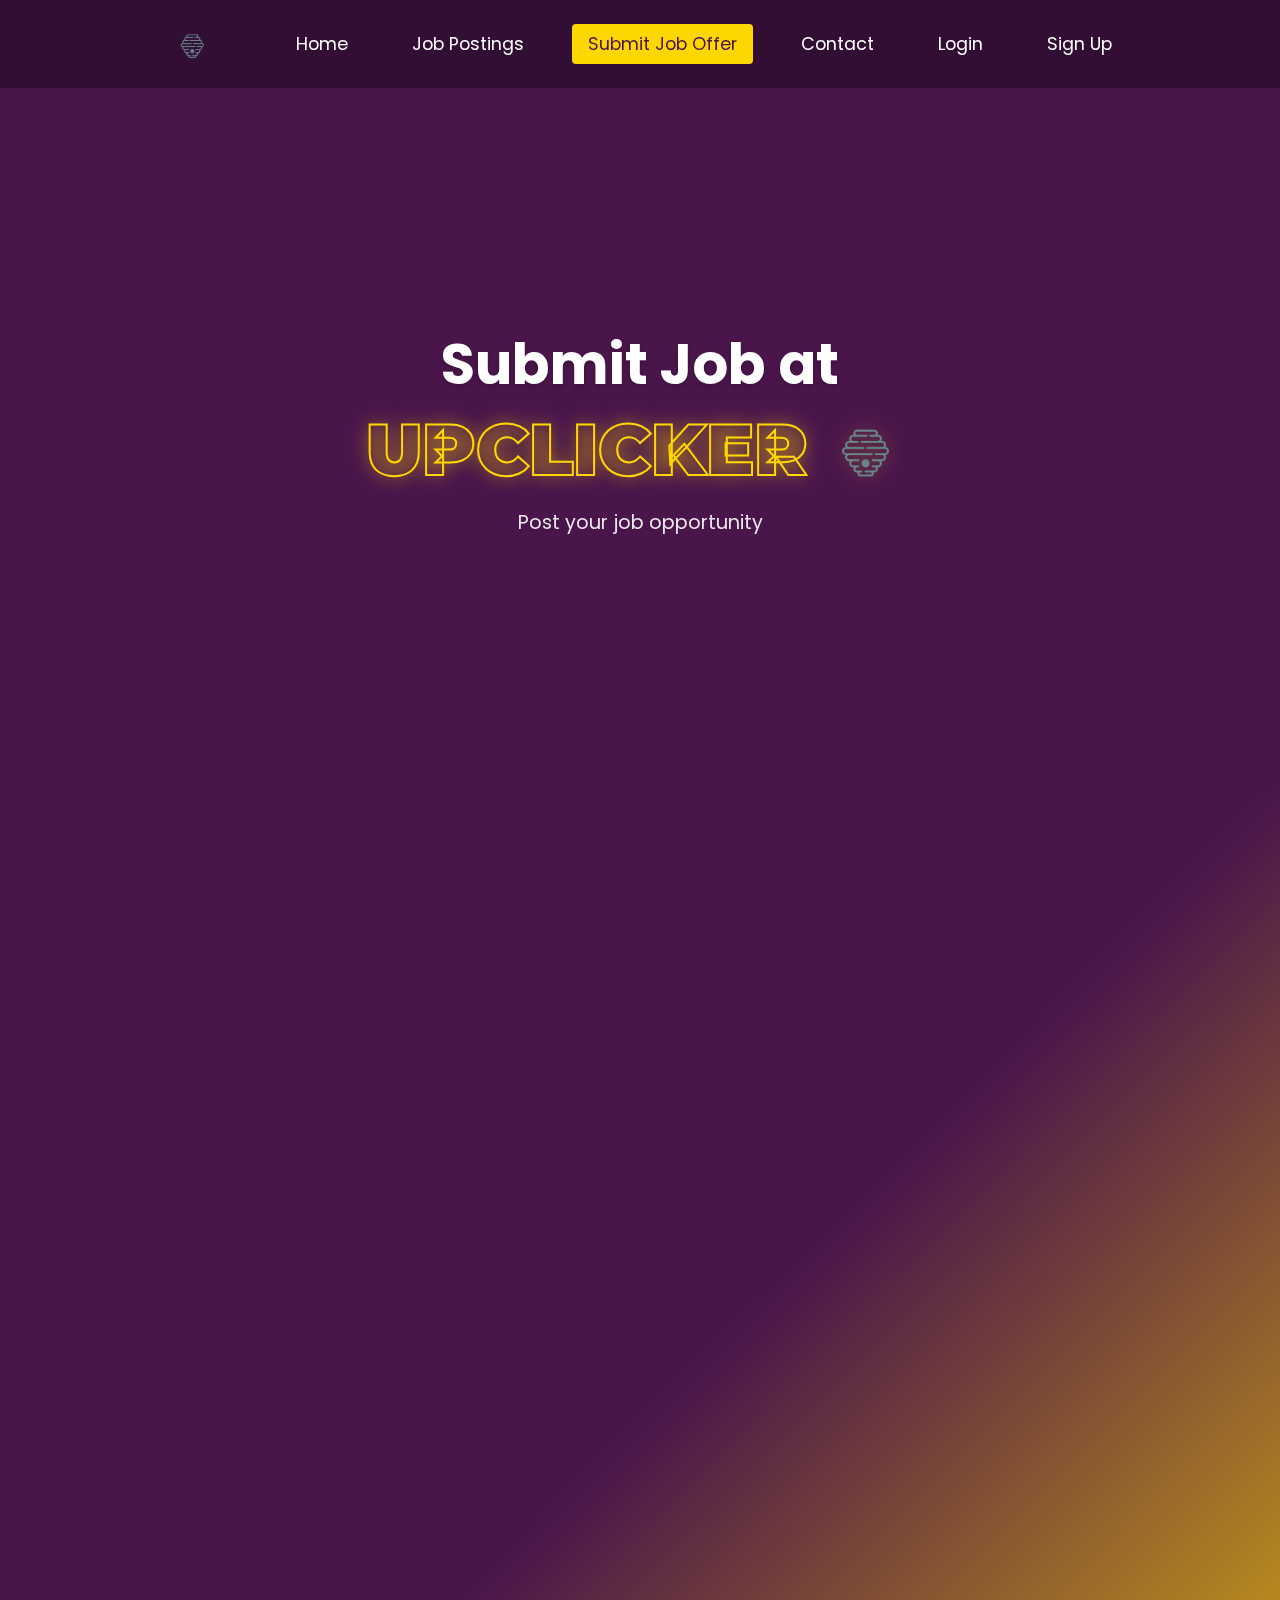
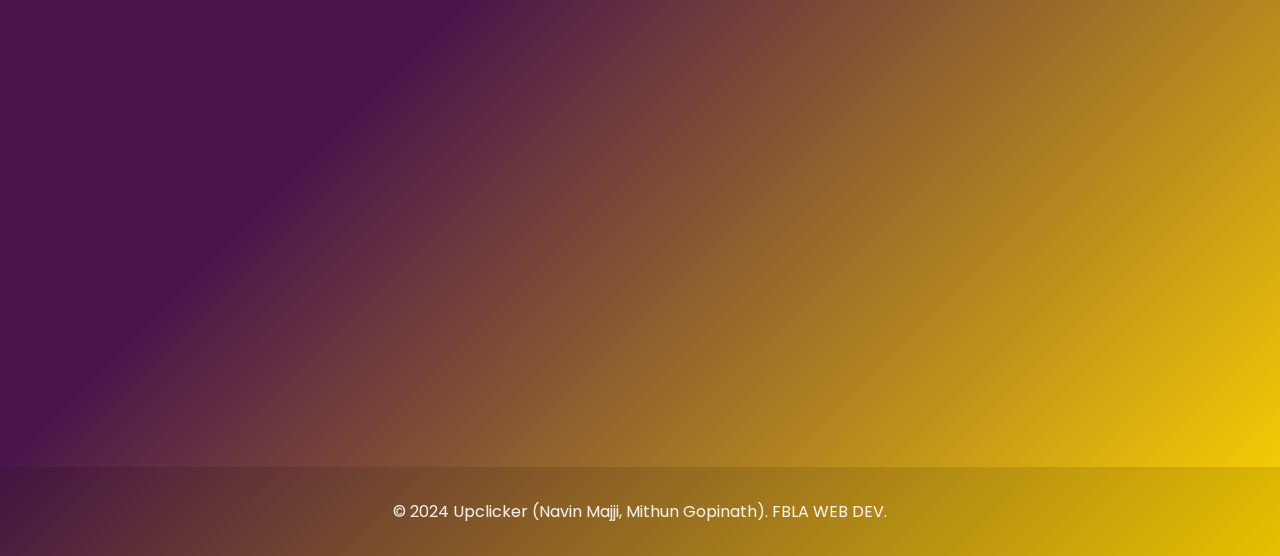
<file: FBLA/employer.html>
<!DOCTYPE html>
<html lang="en">
<head>
    <meta charset="UTF-8">
    <meta name="viewport" content="width=device-width, initial-scale=1.0">
    <title>Submit Job - Upclicker</title>
    <link rel="stylesheet" href="styles.css">
</head>
<body>
    <!-- Navigation Bar -->
    <div class="navbar">
        <ul>
            <li class="logo">
                <a href="about.html">
                    <img src="logo.png" alt="Company Logo" class="navbar-logo">
                </a>
            </li>
            <li><a href="index.html">Home</a></li>
            <li><a href="postings.html">Job Postings</a></li>
            <li><a href="employer.html" class="active">Submit Job Offer</a></li>
            <li><a href="contact.html">Contact</a></li>
            <li id="adminLink" style="display:none;"><a href="admin.html">Admin Panel</a></li>
            <li id="loginLink"><a href="#" onclick="openModal('loginModal')">Login</a></li>
            <li id="signupLink"><a href="#" onclick="openModal('signupModal')">Sign Up</a></li>
            <li id="logoutLink" style="display:none;"><a href="#" onclick="logout()">Logout</a></li>
        </ul>
    </div>

    <!-- Hero Section -->
    <section class="hero">
        <div class="hero-content">
            <h1>Submit Job at<br><span class="brand-name">Upclicker<img src="logo.png" class="hero-logo" alt="Upclicker Logo"></span></h1>
            <p>Post your job opportunity</p>
            <a href="#jobForm" class="scroll-arrow">
                <i class="fas fa-chevron-down"></i>
            </a>
        </div>
    </section>

    <!-- Job Submission Form -->
    <section id="jobForm" class="about">
        <div class="form-container">
            <h2>Post a Job</h2>
            <form id="submitJobForm" class="job-form" onsubmit="submitJob(event)">
                <div class="form-group">
                    <label for="jobTitle">Job Title</label>
                    <input type="text" id="jobTitle" name="jobTitle" required>
                </div>
                <div class="form-group">
                    <label for="company">Company Name</label>
                    <input type="text" id="company" name="company" required>
                </div>
                <div class="form-group">
                    <label for="location">Location</label>
                    <input type="text" id="location" name="location" required>
                </div>
                <div class="form-group">
                    <label for="salary">Salary</label>
                    <input type="text" id="salary" name="salary" required>
                </div>
                <div class="form-group">
                    <label for="description">Job Description</label>
                    <textarea id="description" name="description" rows="4" required></textarea>
                </div>
                <div class="form-group">
                    <label for="requirements">Requirements</label>
                    <textarea id="requirements" name="requirements" rows="4" required></textarea>
                </div>
                <button type="submit">Post Job</button>
            </form>
        </div>
    </section>

    <!-- Login Modal -->
    <div id="loginModal" class="modal">
        <div class="modal-content">
            <span class="close" onclick="closeModal('loginModal')">&times;</span>
            <h2>Login</h2>
            <form id="loginForm" onsubmit="handleLogin(event)">
                <div class="form-group">
                    <input type="email" id="loginEmail" placeholder="Email" required>
                </div>
                <div class="form-group">
                    <input type="password" id="loginPassword" placeholder="Password" required>
                </div>
                <button type="submit" class="cta-button">Login</button>
                <p class="form-footer">Don't have an account? <a href="#" onclick="switchModal('loginModal', 'signupModal')">Sign Up</a></p>
            </form>
        </div>
    </div>

    <!-- Signup Modal -->
    <div id="signupModal" class="modal">
        <div class="modal-content">
            <span class="close" onclick="closeModal('signupModal')">&times;</span>
            <h2>Sign Up</h2>
            <form id="signupForm" onsubmit="handleSignup(event)">
                <div class="form-group">
                    <input type="text" id="signupName" placeholder="Full Name" required>
                </div>
                <div class="form-group">
                    <input type="email" id="signupEmail" placeholder="Email" required>
                </div>
                <div class="form-group">
                    <input type="password" id="signupPassword" placeholder="Password" required>
                </div>
                <div class="form-group">
                    <input type="password" id="signupConfirmPassword" placeholder="Confirm Password" required>
                </div>
                <button type="submit" class="cta-button">Sign Up</button>
                <p class="form-footer">Already have an account? <a href="#" onclick="switchModal('signupModal', 'loginModal')">Login</a></p>
            </form>
        </div>
    </div>

    <!-- Footer -->
    <footer>
        <p>&copy; 2024 Upclicker (Navin Majji, Mithun Gopinath). FBLA WEB DEV.</p>
    </footer>

    <script src="js/nav.js"></script>
    <script src="js/auth.js"></script>
    <script>
        function submitJob(event) {
            event.preventDefault();
            
            if (!checkLoginAndProceed('post a job')) {
                return;
            }

            const jobData = {
                title: document.getElementById('jobTitle').value,
                company: document.getElementById('company').value,
                location: document.getElementById('location').value,
                description: document.getElementById('description').value,
                requirements: document.getElementById('requirements').value,
                salary: document.getElementById('salary').value,
                id: Date.now().toString(),
                status: 'pending',
                timestamp: new Date().toISOString()
            };

            // Save to localStorage
            const jobs = JSON.parse(localStorage.getItem('jobs')) || [];
            jobs.push(jobData);
            localStorage.setItem('jobs', JSON.stringify(jobs));

            // Clear form
            event.target.reset();

            // Show success popup
            showSuccessPopup('Job Posted!', 'Your job posting has been submitted and is awaiting approval.');
        }
    </script>
</body>
</html>
</file>
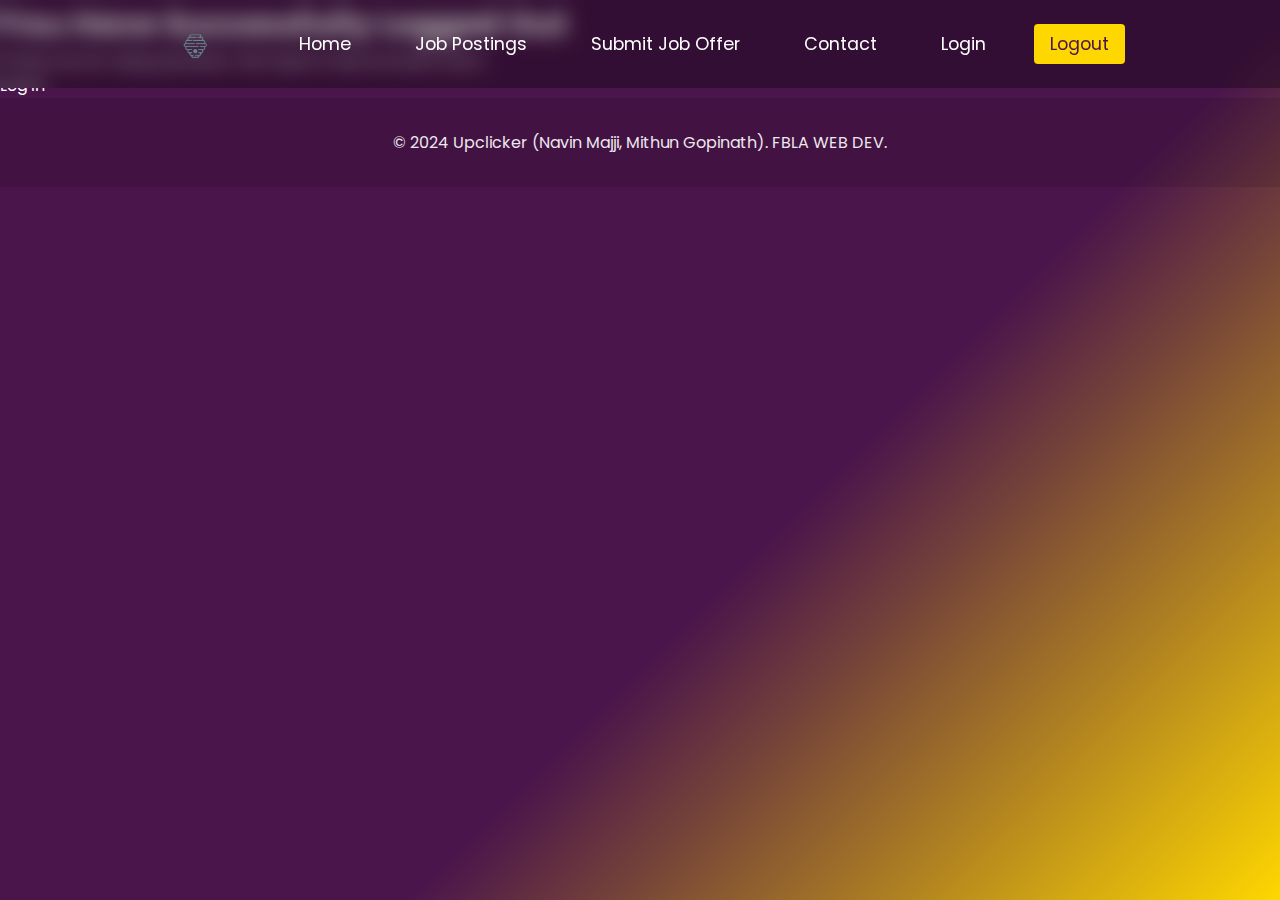
<file: FBLA/logout.html>
<!DOCTYPE html>
<html lang="en">
<head>
    <meta charset="UTF-8">
    <meta name="viewport" content="width=device-width, initial-scale=1.0">
    <title>Logged Out - Upclicker</title>
    <link rel="stylesheet" href="styles.css">
</head>
<body>

    <!-- Navigation Bar -->
    <div class="navbar">
        <ul>
            <li class="logo">
                <a href="about.html">
                    <img src="logo.png" alt="Company Logo" class="navbar-logo">
                </a>
            </li>
            <li><a href="index.html">Home</a></li>
            <li><a href="postings.html">Job Postings</a></li>
            <li><a href="employer.html">Submit Job Offer</a></li>
            <li><a href="contact.html">Contact</a></li>
            <li><a href="login.html">Login</a></li>
            <li><a href="logout.html" class="active" class="logout-btn">Logout</a></li>
        </ul>
    </div>
    <script>
        // Check if the user is an admin on page load
        window.onload = function() {
            const isAdmin = localStorage.getItem('isAdmin');
            if (isAdmin === 'true') {
                document.getElementById('adminLink').style.display = 'inline'; // Show admin link
            }
        }
    </script>
    <!-- Logout Confirmation Section -->
    <section class="logout-message">
        <h1>You Have Successfully Logged Out</h1>
        <p>Thank you for using Upclicker. We hope to see you back soon!</p>
        <a href="login.html" class="login-btn">Log In</a>
    </section>

    <!-- Footer -->
    <footer>
        <p>&copy; 2024 Upclicker (Navin Majji, Mithun Gopinath). FBLA WEB DEV.</p>
    </footer>

</body>
</html>
</file>
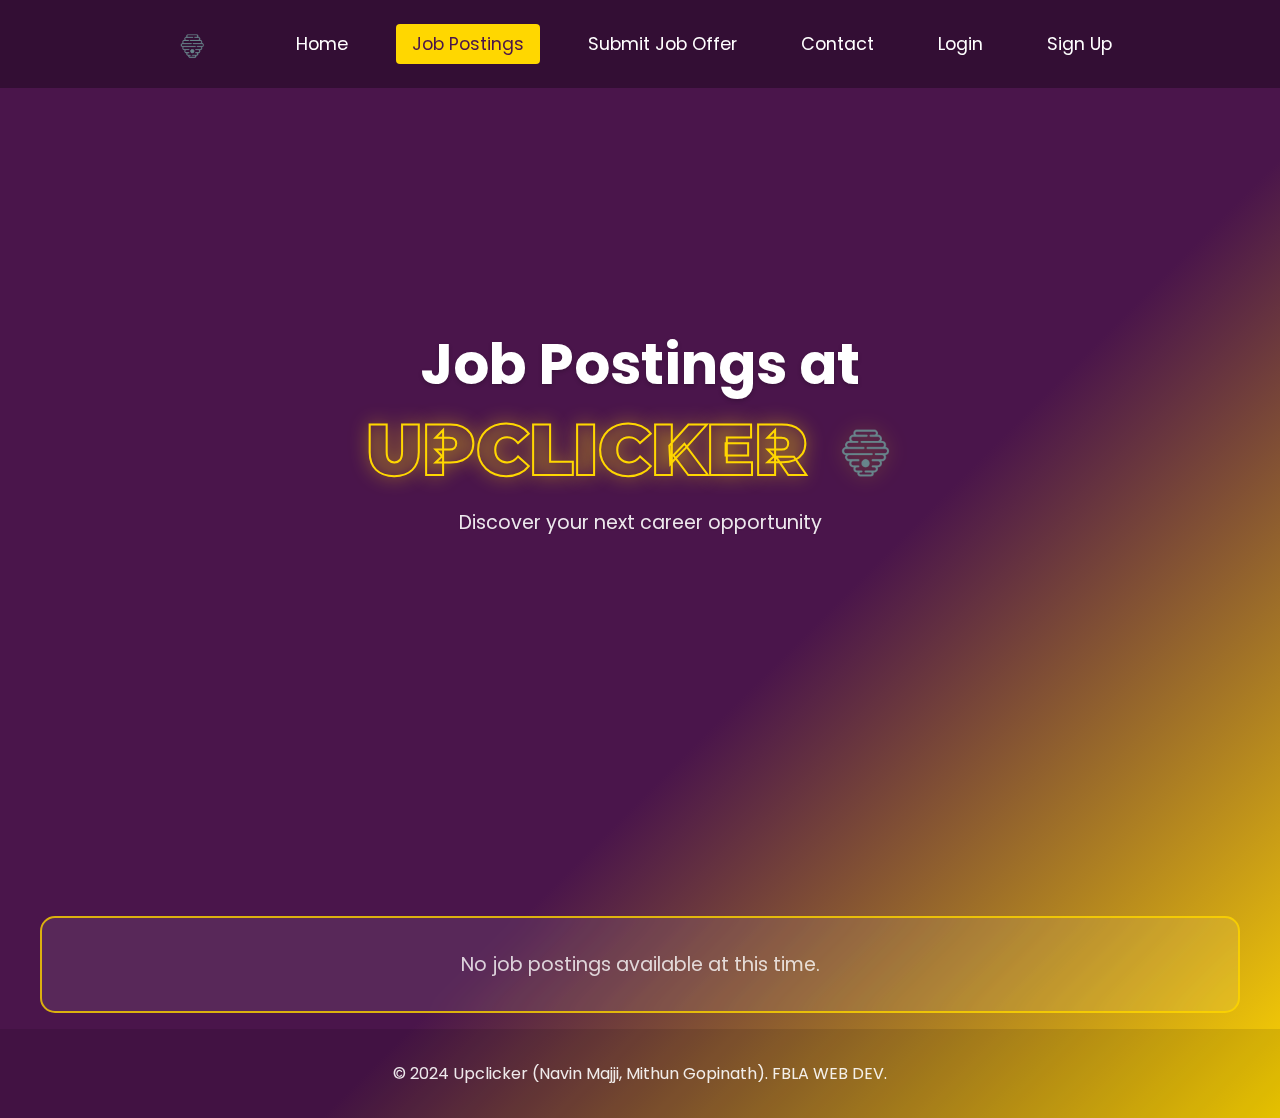
<file: FBLA/postings.html>
<!DOCTYPE html>
<html lang="en">
<head>
    <meta charset="UTF-8">
    <meta name="viewport" content="width=device-width, initial-scale=1.0">
    <title>Job Postings - Upclicker</title>
    <link rel="stylesheet" href="styles.css">
</head>
<body>
    <!-- Navigation Bar -->
    <div class="navbar">
        <ul>
            <li class="logo">
                <a href="about.html">
                    <img src="logo.png" alt="Company Logo" class="navbar-logo">
                </a>
            </li>
            <li><a href="index.html">Home</a></li>
            <li><a href="postings.html" class="active">Job Postings</a></li>
            <li><a href="employer.html">Submit Job Offer</a></li>
            <li><a href="contact.html">Contact</a></li>
            <li id="adminLink" style="display:none;"><a href="admin.html">Admin Panel</a></li>
            <li id="loginLink"><a href="#" onclick="openModal('loginModal')">Login</a></li>
            <li id="signupLink"><a href="#" onclick="openModal('signupModal')">Sign Up</a></li>
            <li id="logoutLink" style="display:none;"><a href="#" onclick="logout()">Logout</a></li>
        </ul>
    </div>

    <!-- Hero Section -->
    <section class="hero">
        <div class="hero-content">
            <h1>Job Postings at<br><span class="brand-name">Upclicker<img src="logo.png" class="hero-logo" alt="Upclicker Logo"></span></h1>
            <p>Discover your next career opportunity</p>
            <a href="#jobListings" class="scroll-arrow">
                <i class="fas fa-chevron-down"></i>
            </a>
        </div>
    </section>

    <!-- Job Listings Section -->
    <section id="jobListings" class="job-listings">
        <div id="jobListings" class="job-listings">
            <!-- Job listings will be populated here -->
        </div>
    </section>

    <!-- Login Modal -->
    <div id="loginModal" class="modal">
        <div class="modal-content">
            <span class="close" onclick="closeModal('loginModal')">&times;</span>
            <h2>Login</h2>
            <form id="loginForm" onsubmit="handleLogin(event)">
                <div class="form-group">
                    <input type="email" id="loginEmail" placeholder="Email" required>
                </div>
                <div class="form-group">
                    <input type="password" id="loginPassword" placeholder="Password" required>
                </div>
                <button type="submit" class="cta-button">Login</button>
                <p class="form-footer">Don't have an account? <a href="#" onclick="switchModal('loginModal', 'signupModal')">Sign Up</a></p>
            </form>
        </div>
    </div>

    <!-- Signup Modal -->
    <div id="signupModal" class="modal">
        <div class="modal-content">
            <span class="close" onclick="closeModal('signupModal')">&times;</span>
            <h2>Sign Up</h2>
            <form id="signupForm" onsubmit="handleSignup(event)">
                <div class="form-group">
                    <input type="text" id="signupName" placeholder="Full Name" required>
                </div>
                <div class="form-group">
                    <input type="email" id="signupEmail" placeholder="Email" required>
                </div>
                <div class="form-group">
                    <input type="password" id="signupPassword" placeholder="Password" required>
                </div>
                <div class="form-group">
                    <input type="password" id="signupConfirmPassword" placeholder="Confirm Password" required>
                </div>
                <div class="form-group">
                    <select id="signupRole" required>
                        <option value="">Select Role</option>
                        <option value="user">Job Seeker</option>
                        <option value="admin">Admin</option>
                    </select>
                </div>
                <button type="submit" class="cta-button">Sign Up</button>
                <p class="form-footer">Already have an account? <a href="#" onclick="switchModal('signupModal', 'loginModal')">Login</a></p>
            </form>
        </div>
    </div>

    <!-- Footer -->
    <footer>
        <p>&copy; 2024 Upclicker (Navin Majji, Mithun Gopinath). FBLA WEB DEV.</p>
    </footer>

    <script src="js/nav.js"></script>
    <script src="js/auth.js"></script>
    <script src="js/application-modal.js"></script>
    <script>
        function applyForJob(jobId) {
            if (!checkLoginAndProceed('apply for this job')) {
                return;
            }
            openApplicationModal(jobId);
        }

        function loadJobs() {
            const jobListings = document.getElementById('jobListings');
            jobListings.innerHTML = ''; // Clear existing listings

            // Get jobs from localStorage
            const jobs = JSON.parse(localStorage.getItem('jobs')) || [];
            console.log('All jobs:', jobs); // Debug log

            // Fix: check for both 'approved' and status === 'approved'
            const approvedJobs = jobs.filter(job => job.approved || job.status === 'approved');
            console.log('Approved jobs:', approvedJobs); // Debug log

            if (approvedJobs.length === 0) {
                jobListings.innerHTML = '<p class="no-jobs">No job postings available at this time.</p>';
                return;
            }

            approvedJobs.forEach(job => {
                const jobElement = document.createElement('div');
                jobElement.className = 'job-card';
                jobElement.innerHTML = `
                    <h3>${job.title || ''}</h3>
                    <div class="company">${job.company || ''}</div>
                    <div class="location">Location: ${job.location || ''}</div>
                    <div class="description">${job.description || ''}</div>
                    <div class="requirements">${job.requirements || ''}</div>
                    <div class="salary">Salary: ${job.salary || ''}</div>
                    <button onclick="applyForJob('${job.id}')" class="apply-btn">Apply Now</button>
                `;
                jobListings.appendChild(jobElement);
            });
        }

        // Initialize page
        document.addEventListener('DOMContentLoaded', () => {
            loadJobs();
        });
    </script>

    <style>
        .application-popup {
            width: 90%;
            max-width: 600px;
        }

        .application-popup form {
            text-align: left;
        }

        .application-popup .form-group {
            margin-bottom: 1.5rem;
        }

        .application-popup label {
            display: block;
            margin-bottom: 0.5rem;
            color: var(--purple-primary);
            font-family: 'Poppins', sans-serif;
        }

        .application-popup textarea,
        .application-popup input {
            width: 100%;
            padding: 0.8rem;
            border: 2px solid var(--gold-primary);
            border-radius: 8px;
            background: rgba(255, 255, 255, 0.9);
            color: var(--purple-primary);
            font-family: 'Poppins', sans-serif;
        }

        .application-popup .button-container {
            display: flex;
            gap: 1rem;
            justify-content: center;
            margin-top: 2rem;
        }

        .application-popup button {
            min-width: 120px;
        }

        .application-popup .cancel-btn {
            background: transparent;
            border: 2px solid var(--gold-primary);
        }

        .application-popup .cancel-btn:hover {
            background: rgba(255, 215, 0, 0.1);
        }
    </style>
</body>
</html>
</file>
<file: FBLA/styles.css>
/* Import Google Fonts */
@import url('https://fonts.googleapis.com/css2?family=Montserrat:wght@400;500;600;700&family=Poppins:wght@300;400;500;600;700&display=swap');

/* Reset and Base Styles */
* {
    margin: 0;
    padding: 0;
    box-sizing: border-box;
}

:root {
    --purple-primary: #4A154B;
    --purple-light: #5D2E5E;
    --gold-primary: #FFD700;
    --gold-light: #FFE55C;
    --white: #FFFFFF;
    --gray-light: #F5F5F5;
    --text-dark: #2D2D2D;
}

body {
    margin: 0;
    font-family: 'Poppins', sans-serif;
    background: linear-gradient(135deg, var(--purple-primary) 60%, var(--gold-primary) 100%);
    color: var(--white);
    min-height: 100vh;
    overflow-x: hidden;
}

/* Global text color */
body, h1, h2, h3, h4, h5, h6, p, span, a, label, input, textarea, select, button {
    color: var(--white);
}

/* Navigation Bar */
.navbar {
    background: rgba(0, 0, 0, 0.3);
    backdrop-filter: blur(10px);
    position: fixed;
    width: 100%;
    top: 0;
    z-index: 1000;
    padding: 1rem 0;
}

.navbar ul {
    list-style: none;
    padding: 0;
    margin: 0;
    display: flex;
    justify-content: center;
    align-items: center;
}

.navbar ul li {
    margin: 0 1rem;
}

.navbar ul li a {
    color: var(--white);
    text-decoration: none;
    font-size: 1.1rem;
    padding: 0.5rem 1rem;
    border-radius: 4px;
    transition: all 0.3s ease;
}

.navbar ul li a:hover,
.navbar ul li a.active {
    background-color: var(--gold-primary);
    color: var(--purple-primary);
}

.navbar .logo {
    margin-right: 2rem;
}

.navbar-logo {
    height: 40px;
    width: auto;
}

/* Logo styles */
.logo {
    padding: 0 !important;
    display: flex;
    align-items: center;
}

.logo a {
    display: flex;
    align-items: center;
    padding: 0.5rem;
}

.logo:hover .navbar-logo {
    transform: scale(1.1);
}

/* Hero Section */
.hero {
    text-align: center;
    padding: 0;
    position: relative;
    overflow: hidden;
    min-height: 100vh;
    display: flex;
    align-items: center;
    justify-content: center;
}

.hero-content {
    position: relative;
    z-index: 2;
    text-align: center;
    max-width: 800px;
    margin: 0 auto;
    padding: 2rem;
}

.brand-name {
    font-size: 4.5rem;
    color: transparent;
    -webkit-text-stroke: 2px var(--gold-primary);
    text-shadow: 0 0 20px rgba(255, 215, 0, 0.4);
    display: inline-flex;
    align-items: center;
    gap: 0.5rem;
    margin-top: 0.5rem;
    font-weight: 900;
    text-transform: uppercase;
    font-family: 'Montserrat', sans-serif;
}

.hero-logo {
    height: 5rem;
    width: auto;
    vertical-align: middle;
    filter: drop-shadow(0 0 10px rgba(255, 215, 0, 0.3));
}

.hero h1 {
    font-size: 3.5rem;
    color: var(--white);
    margin-bottom: 1rem;
    font-weight: 700;
    text-shadow: 0 2px 4px rgba(0, 0, 0, 0.2);
    line-height: 1.2;
}

.hero p {
    font-size: 1.2rem;
    color: var(--white);
    margin-bottom: 2rem;
    text-shadow: 0 1px 2px rgba(0, 0, 0, 0.1);
}

.cta-button {
    display: inline-block;
    padding: 1rem 2.5rem;
    font-size: 1.2rem;
    background-color: var(--gold-primary);
    color: var(--white);
    border: none;
    border-radius: 50px;
    text-decoration: none;
    transition: all 0.3s ease;
    border: 2px solid var(--gold-primary);
}

.cta-button:hover {
    background: transparent;
    color: var(--gold-primary);
}

/* About Section */
.about {
    padding: 4rem 0;
    color: var(--white);
}

.container {
    max-width: 1200px;
    margin: 0 auto;
    padding: 0 2rem;
}

.features {
    display: grid;
    grid-template-columns: repeat(auto-fit, minmax(300px, 1fr));
    gap: 2rem;
    margin-top: 3rem;
}

.feature {
    text-align: center;
    padding: 2rem;
}

.feature h3 {
    color: var(--white);
    margin-bottom: 1rem;
}

.feature p {
    color: var(--white);
    opacity: 0.9;
}

/* Headers */
.feature h3,
.job-posting h2,
.about h2,
.services h2,
.team h2,
.contact h2,
.admin-section h2,
.postings-section h2,
.auth-container h2 {
    color: var(--white);
    font-weight: 700;
}

/* Adjust opacity for secondary text */
p, .job-meta, .feature p {
    opacity: 0.9;
}

/* Links */
a {
    color: var(--white);
    text-decoration: none;
    transition: opacity 0.3s ease;
}

a:hover {
    opacity: 0.8;
}

/* Form elements */
input, textarea, select {
    color: var(--white);
    background: rgba(255, 255, 255, 0.1);
    border: 1px solid rgba(255, 255, 255, 0.2);
}

input::placeholder, textarea::placeholder {
    color: rgba(255, 255, 255, 0.6);
}

/* Table text */
th, td {
    color: var(--white);
}

/* Stats and numbers */
.stat-card h3 {
    color: var(--white);
}

/* Remove any mix-blend-mode */
* {
    mix-blend-mode: normal !important;
}

/* Buttons */
.cta-btn {
    display: inline-block;
    padding: 1rem 2rem;
    background-color: var(--gold-primary);
    color: var(--purple-primary);
    text-decoration: none;
    border-radius: 30px;
    font-family: 'Montserrat', sans-serif;
    font-weight: 600;
    font-size: 1.1rem;
    transition: all 0.3s ease;
    box-shadow: 0 4px 15px rgba(0, 0, 0, 0.1);
}

.cta-btn:hover {
    background-color: var(--gold-light);
    transform: translateY(-2px);
    box-shadow: 0 6px 20px rgba(0, 0, 0, 0.15);
}

/* Sections */
.about, .services {
    padding: 5rem 2rem;
    max-width: 1200px;
    margin: 0 auto;
    text-align: center;
}

.about {
    min-height: 100vh;
    display: flex;
    align-items: center;
    justify-content: center;
    position: relative;
    opacity: 0;
    transform: translateY(50px);
    transition: all 0.8s ease-out;
}

.container {
    padding: 3rem;
    margin: 2rem;
}

.features {
    display: grid;
    grid-template-columns: repeat(auto-fit, minmax(250px, 1fr));
    gap: 2rem;
    margin-top: 2rem;
}

.feature {
    padding: 2rem;
    border-radius: 15px;
    text-align: center;
    opacity: 0;
    transform: translateY(30px);
    transition: all 0.6s ease-out;
}

.feature.visible {
    opacity: 1;
    transform: translateY(0);
}

.feature h3 {
    color: var(--gold-primary);
    margin-bottom: 1rem;
}

.feature p {
    color: var(--white);
    opacity: 0.9;
}

h2 {
    font-family: 'Montserrat', sans-serif;
    font-size: 2.5rem;
    color: var(--purple-primary);
    margin-bottom: 2rem;
    position: relative;
    display: inline-block;
}

h2::after {
    content: '';
    display: block;
    width: 60%;
    height: 4px;
    background-color: var(--gold-primary);
    margin: 0.5rem auto 0;
    border-radius: 2px;
}

/* Service Boxes */
.services {
    display: flex;
    flex-direction: column;
    align-items: center;
}

.service-box {
    background: rgba(255, 255, 255, 0.15);
    backdrop-filter: blur(10px);
    border: 2px solid var(--gold-primary);
    border-radius: 20px;
    padding: 2rem;
    margin: 1rem;
    text-align: center;
    box-shadow: 0 8px 32px rgba(255, 215, 0, 0.15),
                0 0 15px rgba(255, 215, 0, 0.1);
}

.service-box h3 {
    color: var(--gold-primary);
    font-size: 1.8rem;
    margin-bottom: 1rem;
    text-shadow: 0 2px 4px rgba(0, 0, 0, 0.2);
}

.service-box p {
    color: var(--white);
    font-size: 1.1rem;
    line-height: 1.6;
    margin-bottom: 1.5rem;
    text-shadow: 0 1px 2px rgba(0, 0, 0, 0.1);
}

/* Team Section */
.team-section {
    padding: 4rem 0;
    text-align: center;
}

.team-grid {
    display: grid;
    grid-template-columns: repeat(auto-fit, minmax(300px, 1fr));
    gap: 2rem;
    padding: 2rem;
    max-width: 1200px;
    margin: 0 auto;
}

.team-member {
    background: rgba(255, 255, 255, 0.15);
    backdrop-filter: blur(10px);
    border: 2px solid var(--gold-primary);
    border-radius: 20px;
    padding: 2rem;
    text-align: center;
    box-shadow: 0 8px 32px rgba(255, 215, 0, 0.15),
                0 0 15px rgba(255, 215, 0, 0.1);
}

.team-member img {
    width: 150px;
    height: 150px;
    border-radius: 50%;
    margin-bottom: 1rem;
    border: 3px solid var(--gold-primary);
    box-shadow: 0 0 15px rgba(255, 215, 0, 0.2);
    object-fit: cover;
    object-position: center;
}

.team-member h3 {
    color: var(--gold-primary);
    font-size: 1.8rem;
    margin-bottom: 0.5rem;
    text-shadow: 0 2px 4px rgba(0, 0, 0, 0.2);
}

.team-member .role {
    color: var(--white);
    font-size: 1.2rem;
    margin-bottom: 1rem;
    opacity: 0.9;
    text-shadow: 0 1px 2px rgba(0, 0, 0, 0.1);
}

.team-member .bio {
    color: var(--white);
    font-size: 1.1rem;
    line-height: 1.6;
    margin-bottom: 1.5rem;
    text-shadow: 0 1px 2px rgba(0, 0, 0, 0.1);
}

.team-member .social-links {
    display: flex;
    justify-content: center;
    gap: 1rem;
    margin-top: 1.5rem;
}

.team-member .social-links a {
    color: var(--white);
    font-size: 1.5rem;
    transition: color 0.3s ease;
}

.team-member .social-links a:hover {
    color: var(--gold-primary);
}

.team-member .skills {
    display: flex;
    flex-wrap: wrap;
    gap: 0.5rem;
    justify-content: center;
    margin-top: 1rem;
}

.team-member .skill {
    background: rgba(255, 255, 255, 0.15);
    padding: 0.5rem 1rem;
    border-radius: 50px;
    font-size: 0.9rem;
    color: var(--white);
    border: 1px solid var(--gold-primary);
    box-shadow: 0 4px 16px rgba(255, 215, 0, 0.1);
}

/* Forms */
.form-container {
    max-width: 500px;
    margin: 0 auto;
    padding: 2rem;
}

.form-group {
    margin-bottom: 1.5rem;
}

.form-group label {
    display: block;
    margin-bottom: 0.5rem;
    color: var(--white);
}

.form-group input,
.form-group textarea,
.form-group select {
    width: 100%;
    padding: 0.8rem;
    border: 2px solid rgba(255, 255, 255, 0.2);
    border-radius: 8px;
    background: rgba(255, 255, 255, 0.1);
    color: var(--white);
    transition: all 0.3s ease;
}

.form-group input:focus,
.form-group textarea:focus,
.form-group select:focus {
    outline: none;
    border-color: var(--gold-primary);
    background: rgba(255, 255, 255, 0.15);
}

.form-group input::placeholder,
.form-group textarea::placeholder {
    color: rgba(255, 255, 255, 0.6);
}

.form-group input[type="date"] {
    width: 100%;
    padding: 0.8rem;
    border: 1px solid var(--gold-primary);
    border-radius: 8px;
    background: rgba(255, 255, 255, 0.1);
    color: var(--white);
    font-size: 1rem;
    cursor: pointer;
}

.form-group input[type="date"]::-webkit-calendar-picker-indicator {
    filter: invert(1) brightness(0.8) sepia(100%) saturate(10000%) hue-rotate(0deg);
    cursor: pointer;
    opacity: 0.8;
    transition: all 0.3s ease;
}

.form-group input[type="date"]::-webkit-calendar-picker-indicator:hover {
    opacity: 1;
    transform: scale(1.1);
}

.form-group input[type="date"]:focus {
    outline: none;
    box-shadow: 0 0 10px rgba(255, 215, 0, 0.3);
}

/* Login/Signup Forms */
.auth-container {
    max-width: 400px;
    margin: 2rem auto;
    padding: 2rem;
}

.auth-container h2 {
    text-align: center;
    margin-bottom: 2rem;
    color: var(--white);
}

/* Tables */
table {
    width: 100%;
    border-collapse: collapse;
    margin: 2rem 0;
}

th, td {
    padding: 1rem;
    text-align: left;
    border-bottom: 1px solid rgba(255, 255, 255, 0.1);
    color: var(--white);
}

th {
    font-weight: 600;
    background: rgba(0, 0, 0, 0.1);
}

tr:hover {
    background: rgba(255, 255, 255, 0.05);
}

/* Job Postings */
.job-listings {
    padding: 4rem 0;
    max-width: 1200px;
    margin: 0 auto;
    padding: 0 2rem;
}

.job-card {
    background: rgba(255, 255, 255, 0.1);
    border: 2px solid var(--gold-primary);
    border-radius: 15px;
    padding: 2rem;
    margin-bottom: 2rem;
    backdrop-filter: blur(10px);
    box-shadow: 0 0 20px rgba(255, 215, 0, 0.2);
    transition: all 0.3s ease;
}

.job-card h3 {
    color: var(--gold-primary);
    font-size: 2rem;
    margin-bottom: 1rem;
    text-shadow: 0 0 10px rgba(255, 215, 0, 0.3);
}

.job-card .company {
    color: var(--white);
    font-size: 1.3rem;
    margin-bottom: 1rem;
    opacity: 0.9;
}

.job-card .location,
.job-card .description {
    color: var(--white);
    font-size: 1.1rem;
    margin-bottom: 1rem;
    opacity: 0.8;
    line-height: 1.6;
}

.job-card .salary {
    color: var(--gold-primary);
    font-size: 1.3rem;
    margin: 1.5rem 0;
    font-weight: 600;
    text-shadow: 0 0 10px rgba(255, 215, 0, 0.2);
}

.job-card .apply-btn {
    display: inline-block;
    padding: 1rem 2.5rem;
    background-color: var(--gold-primary);
    color: var(--white);
    text-decoration: none;
    border-radius: 50px;
    font-weight: 500;
    transition: all 0.3s ease;
    border: 2px solid var(--gold-primary);
    font-size: 1.1rem;
}

.job-card .apply-btn:hover {
    background: transparent;
    color: var(--gold-primary);
    transform: translateY(-2px);
    box-shadow: 0 5px 15px rgba(255, 215, 0, 0.2);
}

.job-card .status {
    color: var(--white);
    font-size: 1.1rem;
    margin: 1rem 0;
    opacity: 0.9;
    padding: 0.5rem 1rem;
    border-radius: 50px;
    display: inline-block;
    background: rgba(255, 255, 255, 0.1);
    border: 1px solid var(--gold-primary);
}

/* Stats Cards */
.stat-card {
    background: rgba(255, 255, 255, 0.15);
    backdrop-filter: blur(10px);
    border: 2px solid var(--gold-primary);
    border-radius: 20px;
    padding: 2rem;
    margin: 1rem;
    text-align: center;
    box-shadow: 0 8px 32px rgba(255, 215, 0, 0.15),
                0 0 15px rgba(255, 215, 0, 0.1);
}

.stat-card h3 {
    color: var(--gold-primary);
    font-size: 2.5rem;
    margin-bottom: 0.5rem;
    text-shadow: 0 2px 4px rgba(0, 0, 0, 0.2);
}

.stat-card p {
    color: var(--white);
    font-size: 1.1rem;
    text-shadow: 0 1px 2px rgba(0, 0, 0, 0.1);
}

/* Admin Panel */
.admin-controls {
    display: flex;
    gap: 1rem;
    margin-bottom: 2rem;
}

.stats-grid {
    display: grid;
    grid-template-columns: repeat(auto-fit, minmax(200px, 1fr));
    gap: 1.5rem;
    margin-bottom: 2rem;
}

/* Alerts and Messages */
.alert {
    padding: 1rem;
    margin-bottom: 1rem;
    border-radius: 8px;
    border: 1px solid transparent;
}

.alert-success {
    background: rgba(40, 167, 69, 0.1);
    border-color: rgba(40, 167, 69, 0.2);
    color: #98ff98;
}

.alert-error {
    background: rgba(220, 53, 69, 0.1);
    border-color: rgba(220, 53, 69, 0.2);
    color: #ffb6c1;
}

/* Footer */
footer {
    color: var(--white);
    text-align: center;
    padding: 2rem;
    background: rgba(0, 0, 0, 0.1);
}

/* Job Postings */
.job-posting {
    padding: 2rem;
    border-radius: 10px;
    margin: 1rem 0;
    box-shadow: 0 4px 15px rgba(0, 0, 0, 0.05);
    border-left: 4px solid var(--gold-primary);
}

/* Job Listings */
.job-listings {
    display: grid;
    gap: 1.5rem;
    padding: 1rem 0;
}

.job-posting {
    padding: 2rem;
    border-radius: 10px;
    box-shadow: 0 4px 15px rgba(0, 0, 0, 0.05);
    border-left: 4px solid var(--gold-primary);
    transition: transform 0.3s ease;
}

.job-posting:hover {
    transform: translateY(-5px);
}

.job-posting h3 {
    color: var(--purple-primary);
    font-family: 'Montserrat', sans-serif;
    font-size: 1.5rem;
    margin-bottom: 1rem;
}

.job-posting p {
    margin-bottom: 0.8rem;
    line-height: 1.6;
}

.job-posting .company {
    color: var(--purple-light);
    font-size: 1.1rem;
    margin-bottom: 1rem;
}

.job-posting .location,
.job-posting .salary {
    color: var(--text-dark);
    font-size: 0.95rem;
}

.job-posting .description {
    margin: 1rem 0;
    color: var(--text-dark);
}

.job-posting .requirements {
    background-color: rgba(74, 21, 75, 0.05);
    padding: 1rem;
    border-radius: 6px;
    margin: 1rem 0;
}

.apply-btn {
    background-color: var(--purple-primary);
    color: var(--white);
    padding: 0.8rem 1.5rem;
    border: none;
    border-radius: 6px;
    font-family: 'Montserrat', sans-serif;
    font-weight: 500;
    cursor: pointer;
    transition: all 0.3s ease;
    margin-top: 1rem;
}

.apply-btn:hover {
    background-color: var(--gold-primary);
    color: var(--purple-primary);
    transform: translateY(-2px);
}

/* Messages */
#formSuccess {
    color: #28a745;
    font-weight: 500;
    padding: 1rem;
    border-radius: 6px;
    background-color: rgba(40, 167, 69, 0.1);
}

#error {
    color: #dc3545;
    display: none;
    padding: 1rem;
    border-radius: 6px;
    background-color: rgba(220, 53, 69, 0.1);
}

/* Admin Panel Styles */
.admin-actions {
    display: flex;
    gap: 1rem;
    margin-top: 1.5rem;
}

.delete-btn {
    display: inline-block;
    padding: 1rem 2.5rem;
    background-color: #ff4444;
    color: var(--white);
    text-decoration: none;
    border-radius: 50px;
    font-weight: 500;
    transition: all 0.3s ease;
    border: 2px solid #ff4444;
    font-size: 1.1rem;
    cursor: pointer;
}

.delete-btn:hover {
    background: transparent;
    color: #ff4444;
    transform: translateY(-2px);
    box-shadow: 0 5px 15px rgba(255, 68, 68, 0.2);
}

/* Error Message Styles */
.error-message {
    color: #ff6b6b;
    text-align: center;
    margin-top: 1rem;
}

/* Login Page Specific Styles */
.hero .about {
    height: 100vh;
    display: flex;
    justify-content: center;
    align-items: center;
    margin-top: 80px;
}

.hero .form-container {
    width: 100%;
    max-width: 400px;
    padding: 2rem;
}

.hero .form-container h2 {
    text-align: center;
    font-size: 2.5rem;
    margin-bottom: 2rem;
    color: var(--white);
}

.hero .form-container .form-group {
    margin-bottom: 1.5rem;
}

.hero .form-container input,
.hero .form-container select {
    width: 100%;
    padding: 0.8rem;
    border: 2px solid rgba(255, 255, 255, 0.2);
    border-radius: 6px;
    font-family: 'Poppins', sans-serif;
    background: rgba(255, 255, 255, 0.1);
    color: var(--white);
    transition: all 0.3s ease;
}

.hero .form-container select option {
    background: var(--purple-primary);
    color: var(--white);
}

.hero .form-container input:focus,
.hero .form-container select:focus {
    border-color: var(--gold-primary);
    outline: none;
}

.hero .form-container button {
    font-size: 1.2rem;
    padding: 1rem 2.5rem;
    border-radius: 50px;
    background: var(--gold-primary);
    color: var(--white);
    text-decoration: none;
    transition: all 0.3s ease;
    display: block;
    margin: 2rem auto 0;
    border: 2px solid var(--gold-primary);
    cursor: pointer;
}

.hero .form-container button:hover {
    background: transparent;
    color: var(--gold-primary);
}

.hero .form-container .form-footer {
    text-align: center;
    margin-top: 1.5rem;
}

.hero .form-container .form-footer a {
    color: var(--gold-primary);
    text-decoration: none;
    transition: opacity 0.3s ease;
}

.hero .form-container .form-footer a:hover {
    opacity: 0.8;
}

.error-message {
    color: #ff6b6b;
    text-align: center;
    margin-top: 1rem;
}

/* Form Footer */
.form-footer {
    text-align: center;
    margin-top: 2rem;
    color: var(--text-dark);
}

.form-footer a {
    color: var(--purple-primary);
    text-decoration: none;
    font-weight: 500;
}

.form-footer a:hover {
    color: var(--gold-primary);
}

/* Modal Styles */
.modal {
    display: none; /* Hidden by default */
    position: fixed;
    z-index: 1000;
    left: 0;
    top: 0;
    width: 100%;
    height: 100%;
    background-color: rgba(0, 0, 0, 0.5);
}

.modal.show {
    display: flex !important;
    justify-content: center;
    align-items: center;
}

.modal-content {
    position: relative;
    background: var(--purple-primary);
    border: 2px solid var(--gold-primary);
    padding: 2rem;
    border-radius: 15px;
    width: 90%;
    max-width: 400px;
    text-align: center;
}

.modal-content h2 {
    color: var(--white);
    margin-bottom: 2rem;
    text-align: center;
    font-size: 2rem;
}

.modal-content .form-group {
    margin-bottom: 1.5rem;
    text-align: center;
}

.modal-content input,
.modal-content select {
    width: 100%;
    padding: 0.8rem;
    border: 2px solid var(--gold-primary);
    border-radius: 8px;
    background: rgba(255, 255, 255, 0.1);
    color: var(--white);
    text-align: center;
    margin: 0 auto;
}

.modal-content button {
    background: var(--gold-primary);
    color: var(--purple-primary);
    padding: 0.8rem 2rem;
    border: none;
    border-radius: 25px;
    cursor: pointer;
    font-weight: bold;
    width: 200px;
    margin: 1rem auto;
    display: block;
}

.modal-content button:hover {
    opacity: 0.9;
}

.modal-content .form-footer {
    text-align: center;
    margin-top: 1rem;
    color: var(--white);
}

.modal-content .form-footer a {
    color: var(--gold-primary);
    text-decoration: none;
    font-weight: 500;
}

.modal-content .form-footer a:hover {
    text-decoration: underline;
}

.modal .close {
    position: absolute;
    right: 1rem;
    top: 1rem;
    color: var(--white);
    font-size: 24px;
    cursor: pointer;
    transition: all 0.3s ease;
}

.modal .close:hover {
    color: var(--gold-primary);
}

/* Date picker styles */
input[type="date"] {
    padding: 0.8rem;
    border: 2px solid rgba(255, 255, 255, 0.2);
    border-radius: 6px;
    font-family: 'Poppins', sans-serif;
    width: 100%;
    transition: all 0.3s ease;
}

input[type="date"]:focus {
    border-color: var(--gold-primary);
    outline: none;
    box-shadow: 0 0 0 3px rgba(255, 215, 0, 0.1);
}

input[type="file"] {
    padding: 0.8rem;
    border: 2px solid rgba(255, 255, 255, 0.2);
    border-radius: 6px;
    font-family: 'Poppins', sans-serif;
    width: 100%;
    transition: all 0.3s ease;
    cursor: pointer;
}

input[type="file"]::-webkit-file-upload-button {
    background-color: var(--purple-primary);
    color: white;
    padding: 0.5rem 1rem;
    border: none;
    border-radius: 4px;
    cursor: pointer;
    margin-right: 1rem;
    transition: background-color 0.3s ease;
}

input[type="file"]::-webkit-file-upload-button:hover {
    background-color: var(--gold-primary);
}

/* Scroll-based animations */
@keyframes fadeInUp {
    from {
        opacity: 0;
        transform: translateY(30px);
    }
    to {
        opacity: 1;
        transform: translateY(0);
    }
}

.fade-in {
    opacity: 0;
    transform: translateY(60px);
    transition: all 1s ease-out;
}

.fade-in.visible {
    opacity: 1;
    transform: translateY(0);
}

/* Scroll Arrow */
.scroll-arrow {
    position: absolute;
    bottom: 40px;
    left: 50%;
    transform: translateX(-50%);
    color: var(--white);
    text-decoration: none;
    text-align: center;
    animation: bounce 2s infinite;
    cursor: pointer;
}

.scroll-arrow .arrow {
    display: block;
    font-size: 3rem;
    text-shadow: 0 0 10px rgba(0, 0, 0, 0.2);
    transition: transform 0.3s ease;
}

.scroll-arrow:hover .arrow {
    transform: translateY(5px);
}

@keyframes bounce {
    0%, 20%, 50%, 80%, 100% {
        transform: translateX(-50%) translateY(0);
    }
    40% {
        transform: translateX(-50%) translateY(-10px);
    }
    60% {
        transform: translateX(-50%) translateY(-5px);
    }
}

/* Smooth Scroll Behavior */
html {
    scroll-behavior: smooth;
    scroll-padding-top: 80px; /* Adjust for fixed navbar */
}

/* Contact Form Specific Styles */
.about .form-container {
    width: 100%;
    max-width: 600px;
    margin: 0 auto;
    padding: 2rem;
}

.about .form-container h2 {
    text-align: center;
    font-size: 2.5rem;
    margin-bottom: 2rem;
    color: var(--white);
}

.about .form-container .form-group {
    margin-bottom: 1.5rem;
}

.about .form-container input,
.about .form-container textarea {
    width: 100%;
    padding: 0.8rem;
    border: 2px solid rgba(255, 255, 255, 0.2);
    border-radius: 8px;
    font-family: 'Poppins', sans-serif;
    background: rgba(255, 255, 255, 0.1);
    color: var(--white);
    transition: all 0.3s ease;
}

.about .form-container textarea {
    resize: vertical;
    min-height: 120px;
}

.about .form-container input:focus,
.about .form-container textarea:focus {
    border-color: var(--gold-primary);
    outline: none;
}

.about .form-container button {
    font-size: 1.2rem;
    padding: 1rem 2.5rem;
    border-radius: 50px;
    background: var(--gold-primary);
    color: var(--white);
    text-decoration: none;
    transition: all 0.3s ease;
    display: block;
    margin: 2rem auto 0;
    border: 2px solid var(--gold-primary);
    cursor: pointer;
}

.about .form-container button:hover {
    background: transparent;
    color: var(--gold-primary);
}

/* Adjust spacing for contact page */
.hero + .about {
    margin-top: -100px;
    padding-bottom: 4rem;
}

/* Mobile Responsiveness */
@media (max-width: 768px) {
    .navbar {
        padding: 1rem;
    }

    .navbar ul {
        flex-direction: column;
        align-items: center;
    }

    .navbar ul li {
        margin: 0.5rem 0;
    }

    .hero {
        padding: 6rem 1rem 4rem;
    }

    .hero h1 {
        font-size: 2.5rem;
    }

    .service-box {
        margin: 1rem 0;
    }

    .about, .services {
        padding: 3rem 1rem;
    }

    h2 {
        font-size: 2rem;
    }

    .team-grid {
        grid-template-columns: 1fr;
        padding: 1rem;
    }

    .team-photo {
        width: 150px;
        height: 150px;
    }
}

/* Animations */
@keyframes fadeIn {
    from { opacity: 0; transform: translateY(20px); }
    to { opacity: 1; transform: translateY(0); }
}

.hero-content, .service-box, .about, .form-container {
    animation: fadeIn 0.8s ease-out forwards;
}

/* Admin Panel Styles */
.admin-section {
    padding: 4rem 0;
    max-width: 1200px;
    margin: 0 auto;
    padding: 0 2rem;
}

.admin-header {
    display: flex;
    justify-content: space-between;
    align-items: center;
    margin-bottom: 2rem;
}

.admin-header h2 {
    color: var(--gold-primary);
    font-size: 2rem;
    text-shadow: 0 0 10px rgba(255, 215, 0, 0.3);
}

.delete-all-btn {
    background: #ff4444;
    color: var(--white);
    padding: 1rem 2rem;
    border: none;
    border-radius: 50px;
    font-size: 1.1rem;
    cursor: pointer;
    transition: all 0.3s ease;
    border: 2px solid #ff4444;
}

.delete-all-btn:hover {
    background: transparent;
    color: #ff4444;
    transform: translateY(-2px);
    box-shadow: 0 5px 15px rgba(255, 68, 68, 0.2);
}

.admin-card {
    position: relative;
}

.admin-actions {
    display: flex;
    gap: 1rem;
    margin-top: 1.5rem;
}

.approve-btn, .delete-btn {
    padding: 0.8rem 1.5rem;
    border-radius: 50px;
    font-size: 1rem;
    cursor: pointer;
    transition: all 0.3s ease;
    border: 2px solid;
}

.approve-btn {
    background: var(--gold-primary);
    color: var(--white);
    border-color: var(--gold-primary);
}

.approve-btn:hover {
    background: transparent;
    color: var(--gold-primary);
    transform: translateY(-2px);
    box-shadow: 0 5px 15px rgba(255, 215, 0, 0.2);
}

.approve-btn.approved {
    background: #28a745;
    border-color: #28a745;
    cursor: default;
}

.approve-btn.approved:hover {
    background: #28a745;
    color: var(--white);
    transform: none;
    box-shadow: none;
}

.delete-btn {
    background: #ff4444;
    color: var(--white);
    border-color: #ff4444;
}

.delete-btn:hover {
    background: transparent;
    color: #ff4444;
    transform: translateY(-2px);
    box-shadow: 0 5px 15px rgba(255, 68, 68, 0.2);
}

.approve-btn {
    display: inline-block;
    padding: 1rem 2.5rem;
    background-color: var(--gold-primary);
    color: var(--white);
    text-decoration: none;
    border-radius: 50px;
    font-weight: 500;
    transition: all 0.3s ease;
    border: 2px solid var(--gold-primary);
    font-size: 1.1rem;
    cursor: pointer;
}

.approve-btn:hover {
    background: transparent;
    color: var(--gold-primary);
    transform: translateY(-2px);
    box-shadow: 0 5px 15px rgba(255, 215, 0, 0.2);
}

.no-jobs {
    color: var(--white);
    text-align: center;
    font-size: 1.2rem;
    opacity: 0.8;
    padding: 2rem;
    background: rgba(255, 255, 255, 0.1);
    border-radius: 15px;
    border: 2px solid var(--gold-primary);
    backdrop-filter: blur(10px);
}

/* Job Submit Section Styles */
.job-submit-section {
    max-width: 800px;
    margin: 100px auto 40px;
    padding: 20px;
}

.job-form {
    background: rgba(255, 255, 255, 0.1);
    padding: 30px;
    border-radius: 15px;
    box-shadow: 0 8px 32px rgba(0, 0, 0, 0.1);
    backdrop-filter: blur(10px);
    border: 1px solid rgba(255, 255, 255, 0.2);
}

.form-group {
    margin-bottom: 20px;
}

.form-group label {
    display: block;
    margin-bottom: 8px;
    font-weight: 500;
    color: var(--white);
    text-shadow: 0 1px 2px rgba(0, 0, 0, 0.1);
}

.form-group input,
.form-group select,
.form-group textarea {
    width: 100%;
    padding: 12px;
    background: rgba(255, 255, 255, 0.1);
    border: 1px solid rgba(255, 255, 255, 0.2);
    border-radius: 8px;
    font-size: 16px;
    color: var(--white);
    transition: all 0.3s ease;
}

.form-group input:focus,
.form-group select:focus,
.form-group textarea:focus {
    outline: none;
    border-color: var(--gold-primary);
    box-shadow: 0 0 0 2px rgba(255, 215, 0, 0.2);
}

.form-group input::placeholder,
.form-group textarea::placeholder {
    color: rgba(255, 255, 255, 0.6);
}

.form-group textarea {
    min-height: 120px;
    resize: vertical;
}

.submit-btn {
    background: var(--gold-primary);
    color: var(--purple-primary);
    padding: 12px 24px;
    border: none;
    border-radius: 8px;
    font-size: 16px;
    font-weight: 600;
    cursor: pointer;
    transition: all 0.3s ease;
    width: 100%;
    margin-top: 1rem;
}

.submit-btn:hover {
    background: var(--gold-light);
    transform: translateY(-2px);
    box-shadow: 0 4px 15px rgba(255, 215, 0, 0.3);
}

/* Job Listings Section Styles */
.job-listings-section {
    max-width: 1200px;
    margin: 100px auto 40px;
    padding: 20px;
}

.job-listings-section h1 {
    font-size: 2.5rem;
    color: var(--white);
    margin-bottom: 30px;
    text-align: center;
    text-shadow: 0 2px 4px rgba(0, 0, 0, 0.1);
}

.search-container {
    display: flex;
    margin-bottom: 20px;
}

.search-input {
    flex: 1;
    padding: 12px 20px;
    background: rgba(255, 255, 255, 0.1);
    border: 1px solid rgba(255, 255, 255, 0.2);
    border-radius: 8px;
    font-size: 16px;
    color: var(--white);
    transition: all 0.3s ease;
}

.search-input:focus {
    outline: none;
    border-color: var(--gold-primary);
    box-shadow: 0 0 0 2px rgba(255, 215, 0, 0.2);
}

.search-button {
    padding: 12px 24px;
    margin-left: 10px;
    background: var(--gold-primary);
    color: var(--purple-primary);
    border: none;
    border-radius: 8px;
    cursor: pointer;
    transition: all 0.3s ease;
}

.search-button:hover {
    background: var(--gold-light);
    transform: translateY(-2px);
}

.filter-container {
    display: flex;
    gap: 15px;
    margin-bottom: 30px;
}

.filter-select {
    padding: 12px;
    background: rgba(255, 255, 255, 0.1);
    border: 1px solid rgba(255, 255, 255, 0.2);
    border-radius: 8px;
    font-size: 16px;
    min-width: 200px;
    color: var(--white);
    cursor: pointer;
    transition: all 0.3s ease;
}

.filter-select:focus {
    outline: none;
    border-color: var(--gold-primary);
    box-shadow: 0 0 0 2px rgba(255, 215, 0, 0.2);
}

.job-listings {
    display: grid;
    gap: 20px;
}

.job-card {
    background: rgba(255, 255, 255, 0.1);
    padding: 25px;
    border-radius: 15px;
    box-shadow: 0 8px 32px rgba(0, 0, 0, 0.1);
    backdrop-filter: blur(10px);
    border: 1px solid rgba(255, 255, 255, 0.2);
    transition: all 0.3s ease;
}

.job-card:hover {
    transform: translateY(-5px);
    box-shadow: 0 12px 40px rgba(0, 0, 0, 0.15);
    border-color: var(--gold-primary);
}

.job-card h2 {
    font-size: 24px;
    color: var(--white);
    margin-bottom: 10px;
    text-shadow: 0 1px 2px rgba(0, 0, 0, 0.1);
}

.job-card .company {
    color: var(--gold-primary);
    margin-bottom: 15px;
    font-weight: 500;
}

.job-card .details {
    display: flex;
    gap: 20px;
    color: rgba(255, 255, 255, 0.8);
    margin-bottom: 15px;
    font-size: 0.95em;
}

.job-card .description {
    color: rgba(255, 255, 255, 0.9);
    margin-bottom: 20px;
    line-height: 1.6;
}

.job-card .apply-btn {
    background: var(--gold-primary);
    color: var(--purple-primary);
    padding: 10px 20px;
    border: none;
    border-radius: 8px;
    cursor: pointer;
    font-weight: 600;
    transition: all 0.3s ease;
    text-transform: uppercase;
    letter-spacing: 1px;
}

.job-card .apply-btn:hover {
    background: var(--gold-light);
    transform: translateY(-2px);
    box-shadow: 0 4px 15px rgba(255, 215, 0, 0.3);
}

/* Select dropdown options styling */
select option {
    background: var(--purple-primary);
    color: var(--white);
    padding: 12px;
}

/* Job Type Icons */
.form-group label i,
.job-card .details i {
    margin-right: 8px;
    color: var(--gold-primary);
}

.job-card .details span {
    display: flex;
    align-items: center;
    gap: 5px;
}

.job-card .details i {
    font-size: 1.1em;
}

/* Form icon styles */
.form-group label i {
    width: 20px;
    text-align: center;
}

/* Moving Background Text */
.repeating-text {
    position: absolute;
    white-space: nowrap;
    font-size: 9rem;
    font-weight: 900;
    text-transform: uppercase;
    font-family: 'Montserrat', sans-serif;
    color: transparent;
    -webkit-text-stroke: 2px var(--gold-primary);
    text-shadow: 0 0 20px rgba(255, 215, 0, 0.4);
    opacity: 0.12;
    pointer-events: none;
    letter-spacing: -5px;
    line-height: 0.8;
}

.row1 { 
    top: 0%; 
    animation: moveLeft 120s linear infinite;
    animation-delay: -10s;
}
.row2 { 
    top: 20%; 
    animation: moveRight 130s linear infinite;
    animation-delay: -45s;
}
.row3 { 
    top: 40%; 
    animation: moveLeft 140s linear infinite;
    animation-delay: -30s;
}
.row4 { 
    top: 60%; 
    animation: moveRight 125s linear infinite;
    animation-delay: -70s;
}
.row5 { 
    top: 80%; 
    animation: moveLeft 135s linear infinite;
    animation-delay: -90s;
}

@keyframes moveLeft {
    0% { transform: translateX(0); }
    100% { transform: translateX(-50%); }
}

@keyframes moveRight {
    0% { transform: translateX(-50%); }
    100% { transform: translateX(0); }
}

/* Form Styles */
.form-container {
    position: relative;
    z-index: 2;
    max-width: 600px;
    margin: 0 auto;
    padding: 2rem;
    background: rgba(0, 0, 0, 0.2);
    backdrop-filter: blur(10px);
    border-radius: 15px;
    border: 2px solid var(--gold-primary);
}

.form-footer {
    margin-top: 1rem;
    text-align: center;
}

.form-footer a {
    color: var(--gold-primary);
    text-decoration: none;
    font-weight: 500;
}

.form-footer a:hover {
    text-decoration: underline;
}

/* Popup Styles */
.success-popup {
    position: fixed;
    top: 50%;
    left: 50%;
    transform: translate(-50%, -50%);
    background: rgba(255, 255, 255, 0.95);
    padding: 2rem;
    border-radius: 15px;
    border: 2px solid var(--gold-primary);
    box-shadow: 0 5px 30px rgba(0, 0, 0, 0.2);
    z-index: 1000;
    text-align: center;
    animation: popupFadeIn 0.3s ease;
    backdrop-filter: blur(10px);
}

.success-popup h3 {
    color: var(--purple-primary);
    font-size: 1.5rem;
    margin-bottom: 1rem;
    font-family: 'Montserrat', sans-serif;
}

.success-popup p {
    color: var(--purple-primary);
    margin-bottom: 1.5rem;
    font-family: 'Poppins', sans-serif;
}

.success-popup button {
    background: var(--gold-primary);
    color: var(--purple-primary);
    border: none;
    padding: 0.8rem 1.5rem;
    border-radius: 25px;
    cursor: pointer;
    font-weight: 600;
    font-family: 'Poppins', sans-serif;
    transition: all 0.3s ease;
}

.success-popup button:hover {
    transform: translateY(-2px);
    box-shadow: 0 3px 10px rgba(255, 215, 0, 0.3);
    background: var(--gold-light);
}

.overlay {
    position: fixed;
    top: 0;
    left: 0;
    right: 0;
    bottom: 0;
    background: rgba(0, 0, 0, 0.5);
    backdrop-filter: blur(5px);
    z-index: 999;
}

@keyframes popupFadeIn {
    from {
        opacity: 0;
        transform: translate(-50%, -60%);
    }
    to {
        opacity: 1;
        transform: translate(-50%, -50%);
    }
}
</file>
